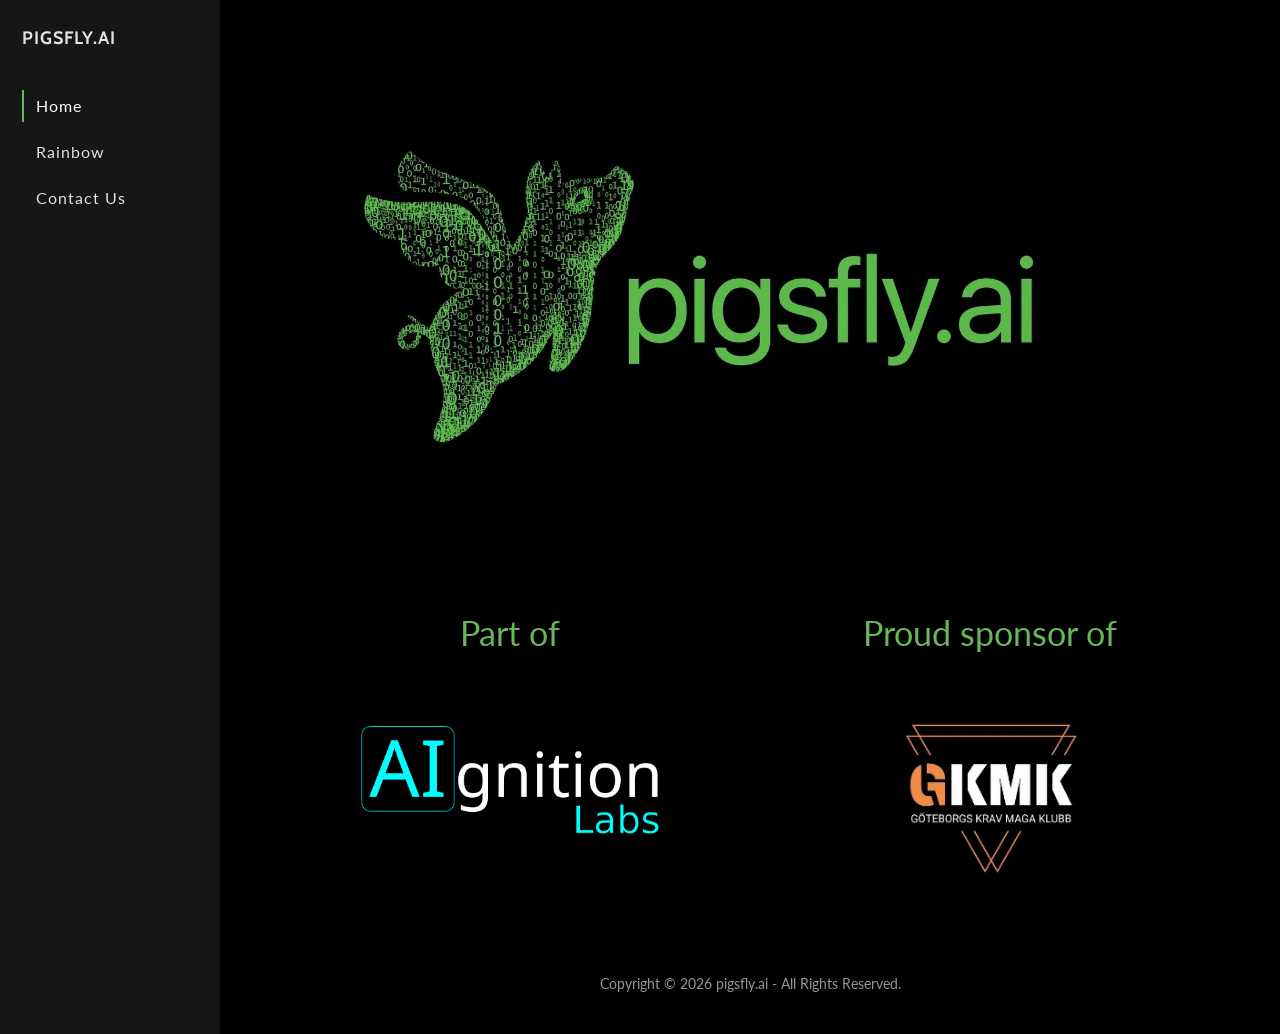
<file: index.html>
<!DOCTYPE html>
<html lang="en-GB">
  <head>
    <meta charset="utf-8" />
    <meta name="viewport" content="width=device-width, initial-scale=1" />
    <title>pigsfly.ai</title>
    <meta name="author" content="pigsfly.ai" />
    <meta name="theme-color" content="#67b858" />
    <meta property="og:title" content="pigsfly.ai" />
    <meta property="og:type" content="website" />
    <meta property="og:url" content="https://pigsfly.ai/" />
    <meta property="og:image" content="assets/images/pigsfly_hero.jpg" />
    <link rel="icon" href="assets/images/favicon.ico" sizes="32x32" />
    <link rel="icon" href="assets/images/favicon-192.png" type="image/png" sizes="192x192" />
    <link rel="apple-touch-icon" href="assets/images/favicon-512.png" />
    <link rel="preconnect" href="https://fonts.googleapis.com" />
    <link rel="preconnect" href="https://fonts.gstatic.com" crossorigin />
    <link
      href="https://fonts.googleapis.com/css2?family=Cabin:wght@700&family=Lato:ital,wght@0,300;0,400;0,700;1,400&display=swap"
      rel="stylesheet"
    />
    <link rel="stylesheet" href="assets/css/styles.css" />
  </head>
  <body>
    <header class="site-sidebar">
      <a class="logo" href="index.html">pigsfly.ai</a>
      <nav class="nav" aria-label="Primary">
        <a class="nav-link is-active" href="index.html">Home</a>
        <a class="nav-link" href="rainbow/">Rainbow</a>
        <a class="nav-link" href="contact-us/">Contact Us</a>
      </nav>
      <button
        class="menu-toggle"
        type="button"
        aria-label="Open menu"
        aria-expanded="false"
        data-drawer-open
      >
        <svg width="28" height="28" viewBox="0 0 24 24" fill="currentColor" aria-hidden="true">
          <path d="M3 6h18v2H3V6zm0 5h18v2H3v-2zm0 5h18v2H3v-2z" />
        </svg>
      </button>
    </header>

    <div class="mobile-drawer" data-drawer aria-hidden="true">
      <div class="drawer-backdrop" data-drawer-close></div>
      <div class="drawer-panel" role="dialog" aria-label="Site menu">
        <button class="drawer-close" type="button" aria-label="Close menu" data-drawer-close>
          <svg width="32" height="32" viewBox="0 0 24 24" fill="currentColor" aria-hidden="true">
            <path d="M18 6.4 17 5.4 12 10.4 7 5.4 6 6.4 11 11.4 6 16.4 7 17.4 12 12.4 17 17.4 18 16.4 13 11.4z" />
          </svg>
        </button>
        <a class="logo" href="index.html">pigsfly.ai</a>
        <nav class="drawer-nav">
          <a href="index.html">Home</a>
          <a href="rainbow/">Rainbow</a>
          <a href="contact-us/">Contact Us</a>
        </nav>
      </div>
    </div>

    <div class="site-frame">
    <main>
      <section class="hero">
        <img
          src="assets/images/pigsfly_hero.jpg"
          alt="pigsfly.ai"
          width="1280"
          height="580"
        />
      </section>
      <section class="affiliations" aria-label="Affiliations">
        <div class="affiliation">
          <h2>Part of</h2>
          <div class="affiliation-mark">
            <a
              class="affiliation-link"
              href="https://www.aignitionlabs.se/"
              rel="noopener noreferrer"
            >
              <img
                class="affiliation-logo affiliation-logo--wide"
                src="assets/images/aignition_labs.png"
                alt="AIgnition Labs"
                width="328"
                height="108"
              />
            </a>
          </div>
        </div>
        <div class="affiliation">
          <h2>Proud sponsor of</h2>
          <div class="affiliation-mark">
            <a
              class="affiliation-link"
              href="https://gkmk.se/"
              rel="noopener noreferrer"
            >
              <img
                class="affiliation-logo"
                src="assets/images/gkmk_logo.jpg"
                alt="GKMK — Göteborgs Krav Maga Klubb"
                width="210"
                height="210"
              />
            </a>
          </div>
        </div>
      </section>
    </main>

    <footer class="site-footer">
      <p>Copyright © 2026 pigsfly.ai - All Rights Reserved.</p>
    </footer>
    </div>

    <script src="assets/js/main.js"></script>
  </body>
</html>
</file>
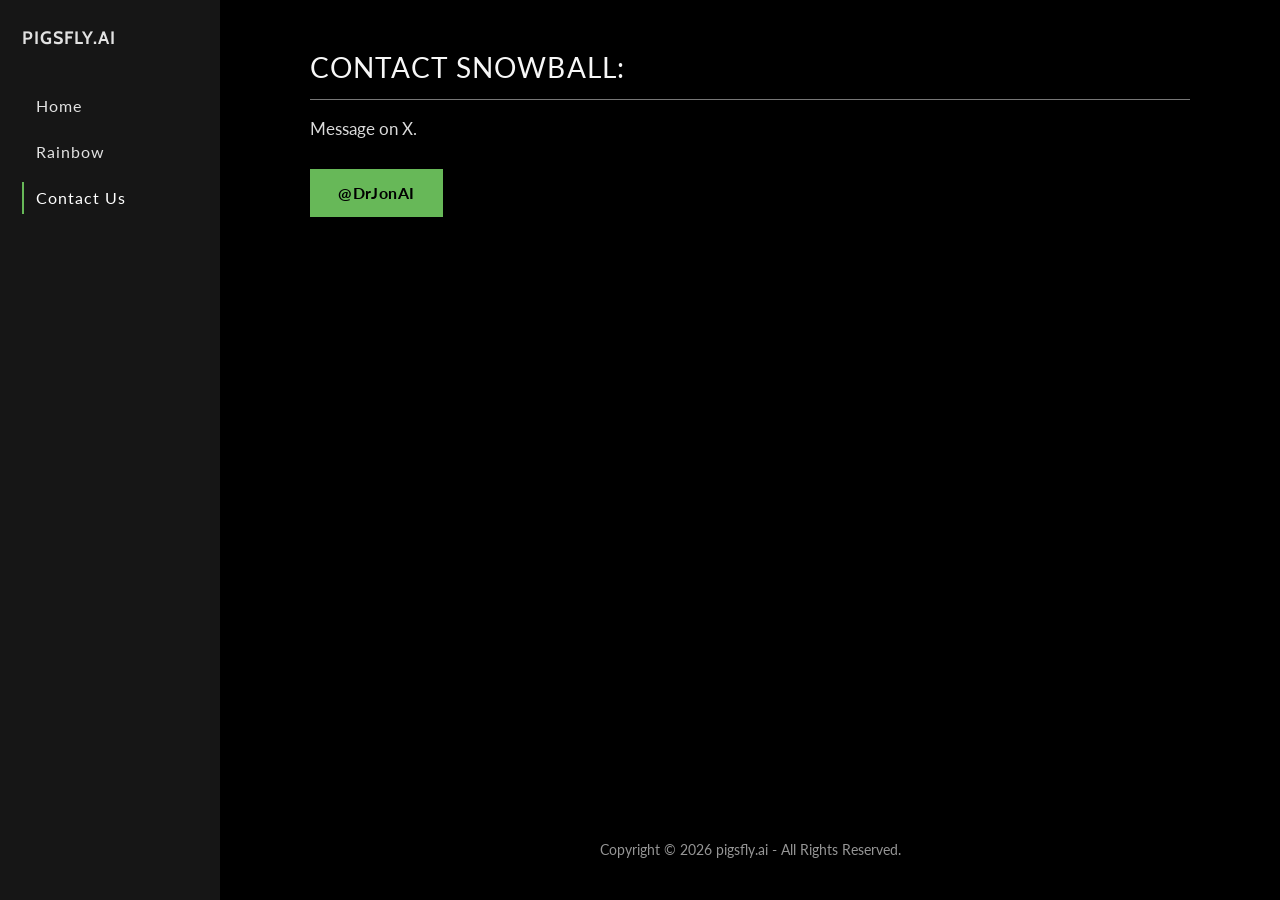
<file: contact-us/index.html>
<!DOCTYPE html>
<html lang="en-GB">
  <head>
    <meta charset="utf-8" />
    <meta name="viewport" content="width=device-width, initial-scale=1" />
    <title>Contact Us | pigsfly.ai</title>
    <meta name="author" content="pigsfly.ai" />
    <meta name="theme-color" content="#67b858" />
    <link rel="icon" href="../assets/images/favicon.ico" sizes="32x32" />
    <link rel="icon" href="../assets/images/favicon-192.png" type="image/png" sizes="192x192" />
    <link rel="apple-touch-icon" href="../assets/images/favicon-512.png" />
    <link rel="preconnect" href="https://fonts.googleapis.com" />
    <link rel="preconnect" href="https://fonts.gstatic.com" crossorigin />
    <link
      href="https://fonts.googleapis.com/css2?family=Cabin:wght@700&family=Lato:ital,wght@0,300;0,400;0,700;1,400&display=swap"
      rel="stylesheet"
    />
    <link rel="stylesheet" href="../assets/css/styles.css" />
  </head>
  <body>
    <header class="site-sidebar">
      <a class="logo" href="../index.html">pigsfly.ai</a>
      <nav class="nav" aria-label="Primary">
        <a class="nav-link" href="../index.html">Home</a>
        <a class="nav-link" href="../rainbow/">Rainbow</a>
        <a class="nav-link is-active" href="./">Contact Us</a>
      </nav>
      <button
        class="menu-toggle"
        type="button"
        aria-label="Open menu"
        aria-expanded="false"
        data-drawer-open
      >
        <svg width="28" height="28" viewBox="0 0 24 24" fill="currentColor" aria-hidden="true">
          <path d="M3 6h18v2H3V6zm0 5h18v2H3v-2zm0 5h18v2H3v-2z" />
        </svg>
      </button>
    </header>

    <div class="mobile-drawer" data-drawer aria-hidden="true">
      <div class="drawer-backdrop" data-drawer-close></div>
      <div class="drawer-panel" role="dialog" aria-label="Site menu">
        <button class="drawer-close" type="button" aria-label="Close menu" data-drawer-close>
          <svg width="32" height="32" viewBox="0 0 24 24" fill="currentColor" aria-hidden="true">
            <path d="M18 6.4 17 5.4 12 10.4 7 5.4 6 6.4 11 11.4 6 16.4 7 17.4 12 12.4 17 17.4 18 16.4 13 11.4z" />
          </svg>
        </button>
        <a class="logo" href="../index.html">pigsfly.ai</a>
        <nav class="drawer-nav">
          <a href="../index.html">Home</a>
          <a href="../rainbow/">Rainbow</a>
          <a href="./">Contact Us</a>
        </nav>
      </div>
    </div>

    <div class="site-frame">
    <main class="contact">
      <div class="contact-wrap">
        <h1>Contact snowball:</h1>
        <p class="contact-lede">Message on X.</p>
        <a
          class="btn"
          href="https://x.com/DrJonAI"
          target="_blank"
          rel="noopener noreferrer"
        >@DrJonAI</a>
      </div>
    </main>

    <footer class="site-footer">
      <p>Copyright © 2026 pigsfly.ai - All Rights Reserved.</p>
    </footer>
    </div>

    <script src="../assets/js/main.js"></script>
  </body>
</html>
</file>
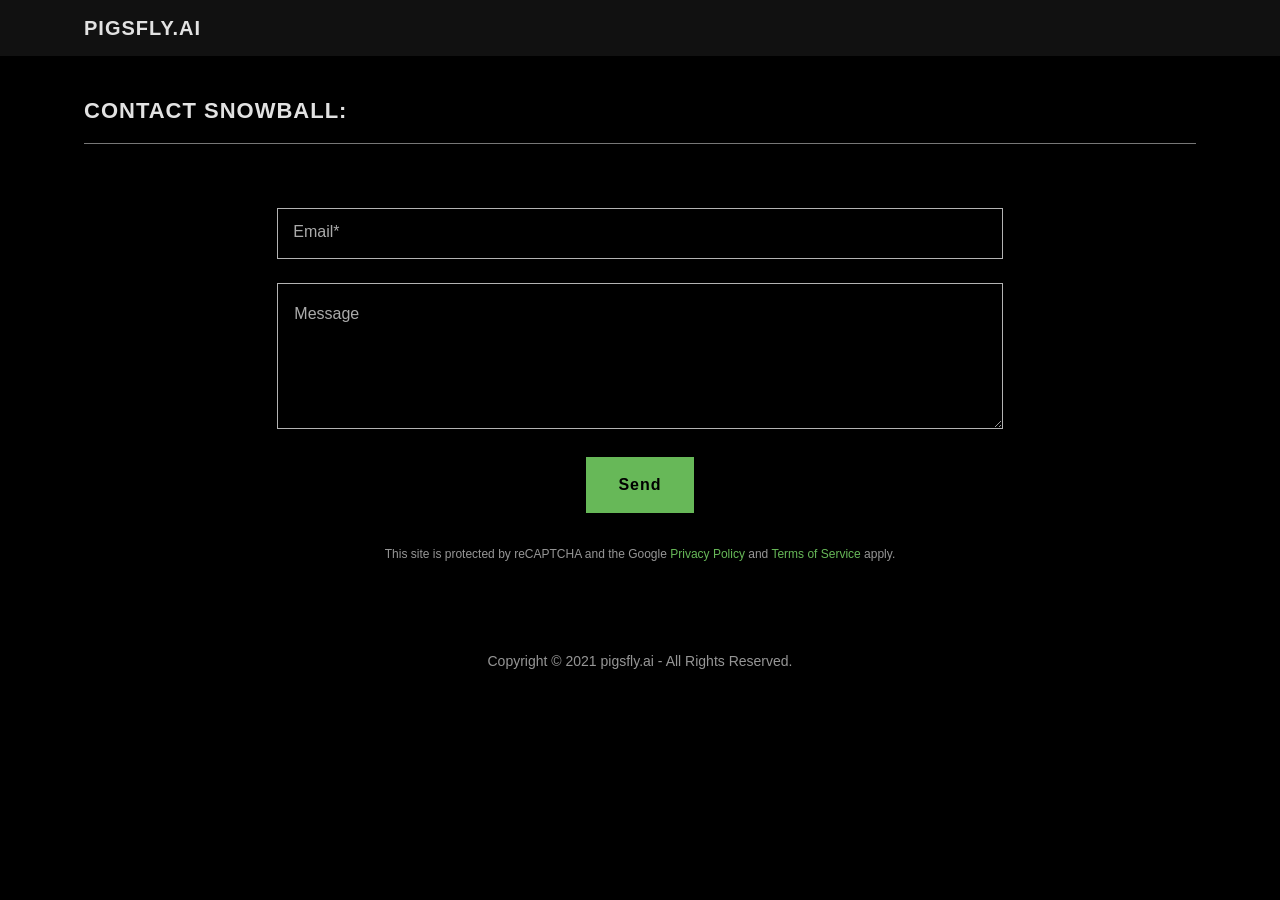
<file: original/contact-us.html>
<!DOCTYPE html><html lang="en-GB"><head><meta charSet="utf-8"/><meta http-equiv="X-UA-Compatible" content="IE=edge"/><meta name="viewport" content="width=device-width, initial-scale=1"/><title>pigsfly.ai</title><meta name="author" content="pigsfly.ai"/><meta name="generator" content="Starfield Technologies; Go Daddy Website Builder 8.0.0000"/><link rel="manifest" href="/manifest.webmanifest"/><link rel="apple-touch-icon" sizes="57x57" href="//img1.wsimg.com/isteam/ip/static/pwa-app/logo-default.png/:/rs=w:57,h:57,m"/><link rel="apple-touch-icon" sizes="60x60" href="//img1.wsimg.com/isteam/ip/static/pwa-app/logo-default.png/:/rs=w:60,h:60,m"/><link rel="apple-touch-icon" sizes="72x72" href="//img1.wsimg.com/isteam/ip/static/pwa-app/logo-default.png/:/rs=w:72,h:72,m"/><link rel="apple-touch-icon" sizes="114x114" href="//img1.wsimg.com/isteam/ip/static/pwa-app/logo-default.png/:/rs=w:114,h:114,m"/><link rel="apple-touch-icon" sizes="120x120" href="//img1.wsimg.com/isteam/ip/static/pwa-app/logo-default.png/:/rs=w:120,h:120,m"/><link rel="apple-touch-icon" sizes="144x144" href="//img1.wsimg.com/isteam/ip/static/pwa-app/logo-default.png/:/rs=w:144,h:144,m"/><link rel="apple-touch-icon" sizes="152x152" href="//img1.wsimg.com/isteam/ip/static/pwa-app/logo-default.png/:/rs=w:152,h:152,m"/><link rel="apple-touch-icon" sizes="180x180" href="//img1.wsimg.com/isteam/ip/static/pwa-app/logo-default.png/:/rs=w:180,h:180,m"/><meta property="og:url" content="https://pigsfly.ai/contact-us"/>
<meta property="og:site_name" content="pigsfly.ai"/>
<meta property="og:title" content="pigsfly.ai"/>
<meta property="og:type" content="website"/>
<meta property="og:image" content="https://img1.wsimg.com/isteam/ip/403cd97c-36f5-4b5d-902b-827852936317/pigsfly_ai_logo_v10_raster600_pig_domain.jpg"/>
<meta property="og:locale" content="en_GB"/>
<meta name="twitter:card" content="summary"/>
<meta name="twitter:title" content="pigsfly.ai"/>
<meta name="twitter:image" content="https://img1.wsimg.com/isteam/ip/403cd97c-36f5-4b5d-902b-827852936317/pigsfly_ai_logo_v10_raster600_pig_domain.jpg"/>
<meta name="twitter:image:alt" content="pigsfly.ai"/>
<meta name="theme-color" content="#67b858"/><style data-inline-fonts>/* vietnamese */
@font-face {
  font-family: 'Cabin';
  font-style: normal;
  font-weight: 700;
  font-stretch: 100%;
  font-display: swap;
  src: url(https://img1.wsimg.com/gfonts/s/cabin/v35/u-4X0qWljRw-PfU81xCKCpdpbgZJl6XFpfEd7eA9BIxxkbqDH7mlx17r.woff2) format('woff2');
  unicode-range: U+0102-0103, U+0110-0111, U+0128-0129, U+0168-0169, U+01A0-01A1, U+01AF-01B0, U+0300-0301, U+0303-0304, U+0308-0309, U+0323, U+0329, U+1EA0-1EF9, U+20AB;
}
/* latin-ext */
@font-face {
  font-family: 'Cabin';
  font-style: normal;
  font-weight: 700;
  font-stretch: 100%;
  font-display: swap;
  src: url(https://img1.wsimg.com/gfonts/s/cabin/v35/u-4X0qWljRw-PfU81xCKCpdpbgZJl6XFpfEd7eA9BIxxkbqDH7ilx17r.woff2) format('woff2');
  unicode-range: U+0100-02BA, U+02BD-02C5, U+02C7-02CC, U+02CE-02D7, U+02DD-02FF, U+0304, U+0308, U+0329, U+1D00-1DBF, U+1E00-1E9F, U+1EF2-1EFF, U+2020, U+20A0-20AB, U+20AD-20C0, U+2113, U+2C60-2C7F, U+A720-A7FF;
}
/* latin */
@font-face {
  font-family: 'Cabin';
  font-style: normal;
  font-weight: 700;
  font-stretch: 100%;
  font-display: swap;
  src: url(https://img1.wsimg.com/gfonts/s/cabin/v35/u-4X0qWljRw-PfU81xCKCpdpbgZJl6XFpfEd7eA9BIxxkbqDH7alxw.woff2) format('woff2');
  unicode-range: U+0000-00FF, U+0131, U+0152-0153, U+02BB-02BC, U+02C6, U+02DA, U+02DC, U+0304, U+0308, U+0329, U+2000-206F, U+20AC, U+2122, U+2191, U+2193, U+2212, U+2215, U+FEFF, U+FFFD;
}

/* latin-ext */
@font-face {
  font-family: 'Lato';
  font-style: italic;
  font-weight: 400;
  font-display: swap;
  src: url(https://img1.wsimg.com/gfonts/s/lato/v25/S6u8w4BMUTPHjxsAUi-qJCY.woff2) format('woff2');
  unicode-range: U+0100-02BA, U+02BD-02C5, U+02C7-02CC, U+02CE-02D7, U+02DD-02FF, U+0304, U+0308, U+0329, U+1D00-1DBF, U+1E00-1E9F, U+1EF2-1EFF, U+2020, U+20A0-20AB, U+20AD-20C0, U+2113, U+2C60-2C7F, U+A720-A7FF;
}
/* latin */
@font-face {
  font-family: 'Lato';
  font-style: italic;
  font-weight: 400;
  font-display: swap;
  src: url(https://img1.wsimg.com/gfonts/s/lato/v25/S6u8w4BMUTPHjxsAXC-q.woff2) format('woff2');
  unicode-range: U+0000-00FF, U+0131, U+0152-0153, U+02BB-02BC, U+02C6, U+02DA, U+02DC, U+0304, U+0308, U+0329, U+2000-206F, U+20AC, U+2122, U+2191, U+2193, U+2212, U+2215, U+FEFF, U+FFFD;
}
/* latin-ext */
@font-face {
  font-family: 'Lato';
  font-style: italic;
  font-weight: 700;
  font-display: swap;
  src: url(https://img1.wsimg.com/gfonts/s/lato/v25/S6u_w4BMUTPHjxsI5wq_FQft1dw.woff2) format('woff2');
  unicode-range: U+0100-02BA, U+02BD-02C5, U+02C7-02CC, U+02CE-02D7, U+02DD-02FF, U+0304, U+0308, U+0329, U+1D00-1DBF, U+1E00-1E9F, U+1EF2-1EFF, U+2020, U+20A0-20AB, U+20AD-20C0, U+2113, U+2C60-2C7F, U+A720-A7FF;
}
/* latin */
@font-face {
  font-family: 'Lato';
  font-style: italic;
  font-weight: 700;
  font-display: swap;
  src: url(https://img1.wsimg.com/gfonts/s/lato/v25/S6u_w4BMUTPHjxsI5wq_Gwft.woff2) format('woff2');
  unicode-range: U+0000-00FF, U+0131, U+0152-0153, U+02BB-02BC, U+02C6, U+02DA, U+02DC, U+0304, U+0308, U+0329, U+2000-206F, U+20AC, U+2122, U+2191, U+2193, U+2212, U+2215, U+FEFF, U+FFFD;
}
/* latin-ext */
@font-face {
  font-family: 'Lato';
  font-style: normal;
  font-weight: 100;
  font-display: swap;
  src: url(https://img1.wsimg.com/gfonts/s/lato/v25/S6u8w4BMUTPHh30AUi-qJCY.woff2) format('woff2');
  unicode-range: U+0100-02BA, U+02BD-02C5, U+02C7-02CC, U+02CE-02D7, U+02DD-02FF, U+0304, U+0308, U+0329, U+1D00-1DBF, U+1E00-1E9F, U+1EF2-1EFF, U+2020, U+20A0-20AB, U+20AD-20C0, U+2113, U+2C60-2C7F, U+A720-A7FF;
}
/* latin */
@font-face {
  font-family: 'Lato';
  font-style: normal;
  font-weight: 100;
  font-display: swap;
  src: url(https://img1.wsimg.com/gfonts/s/lato/v25/S6u8w4BMUTPHh30AXC-q.woff2) format('woff2');
  unicode-range: U+0000-00FF, U+0131, U+0152-0153, U+02BB-02BC, U+02C6, U+02DA, U+02DC, U+0304, U+0308, U+0329, U+2000-206F, U+20AC, U+2122, U+2191, U+2193, U+2212, U+2215, U+FEFF, U+FFFD;
}
/* latin-ext */
@font-face {
  font-family: 'Lato';
  font-style: normal;
  font-weight: 300;
  font-display: swap;
  src: url(https://img1.wsimg.com/gfonts/s/lato/v25/S6u9w4BMUTPHh7USSwaPGR_p.woff2) format('woff2');
  unicode-range: U+0100-02BA, U+02BD-02C5, U+02C7-02CC, U+02CE-02D7, U+02DD-02FF, U+0304, U+0308, U+0329, U+1D00-1DBF, U+1E00-1E9F, U+1EF2-1EFF, U+2020, U+20A0-20AB, U+20AD-20C0, U+2113, U+2C60-2C7F, U+A720-A7FF;
}
/* latin */
@font-face {
  font-family: 'Lato';
  font-style: normal;
  font-weight: 300;
  font-display: swap;
  src: url(https://img1.wsimg.com/gfonts/s/lato/v25/S6u9w4BMUTPHh7USSwiPGQ.woff2) format('woff2');
  unicode-range: U+0000-00FF, U+0131, U+0152-0153, U+02BB-02BC, U+02C6, U+02DA, U+02DC, U+0304, U+0308, U+0329, U+2000-206F, U+20AC, U+2122, U+2191, U+2193, U+2212, U+2215, U+FEFF, U+FFFD;
}
/* latin-ext */
@font-face {
  font-family: 'Lato';
  font-style: normal;
  font-weight: 400;
  font-display: swap;
  src: url(https://img1.wsimg.com/gfonts/s/lato/v25/S6uyw4BMUTPHjxAwXjeu.woff2) format('woff2');
  unicode-range: U+0100-02BA, U+02BD-02C5, U+02C7-02CC, U+02CE-02D7, U+02DD-02FF, U+0304, U+0308, U+0329, U+1D00-1DBF, U+1E00-1E9F, U+1EF2-1EFF, U+2020, U+20A0-20AB, U+20AD-20C0, U+2113, U+2C60-2C7F, U+A720-A7FF;
}
/* latin */
@font-face {
  font-family: 'Lato';
  font-style: normal;
  font-weight: 400;
  font-display: swap;
  src: url(https://img1.wsimg.com/gfonts/s/lato/v25/S6uyw4BMUTPHjx4wXg.woff2) format('woff2');
  unicode-range: U+0000-00FF, U+0131, U+0152-0153, U+02BB-02BC, U+02C6, U+02DA, U+02DC, U+0304, U+0308, U+0329, U+2000-206F, U+20AC, U+2122, U+2191, U+2193, U+2212, U+2215, U+FEFF, U+FFFD;
}
/* latin-ext */
@font-face {
  font-family: 'Lato';
  font-style: normal;
  font-weight: 700;
  font-display: swap;
  src: url(https://img1.wsimg.com/gfonts/s/lato/v25/S6u9w4BMUTPHh6UVSwaPGR_p.woff2) format('woff2');
  unicode-range: U+0100-02BA, U+02BD-02C5, U+02C7-02CC, U+02CE-02D7, U+02DD-02FF, U+0304, U+0308, U+0329, U+1D00-1DBF, U+1E00-1E9F, U+1EF2-1EFF, U+2020, U+20A0-20AB, U+20AD-20C0, U+2113, U+2C60-2C7F, U+A720-A7FF;
}
/* latin */
@font-face {
  font-family: 'Lato';
  font-style: normal;
  font-weight: 700;
  font-display: swap;
  src: url(https://img1.wsimg.com/gfonts/s/lato/v25/S6u9w4BMUTPHh6UVSwiPGQ.woff2) format('woff2');
  unicode-range: U+0000-00FF, U+0131, U+0152-0153, U+02BB-02BC, U+02C6, U+02DA, U+02DC, U+0304, U+0308, U+0329, U+2000-206F, U+20AC, U+2122, U+2191, U+2193, U+2212, U+2215, U+FEFF, U+FFFD;
}
/* latin-ext */
@font-face {
  font-family: 'Lato';
  font-style: normal;
  font-weight: 900;
  font-display: swap;
  src: url(https://img1.wsimg.com/gfonts/s/lato/v25/S6u9w4BMUTPHh50XSwaPGR_p.woff2) format('woff2');
  unicode-range: U+0100-02BA, U+02BD-02C5, U+02C7-02CC, U+02CE-02D7, U+02DD-02FF, U+0304, U+0308, U+0329, U+1D00-1DBF, U+1E00-1E9F, U+1EF2-1EFF, U+2020, U+20A0-20AB, U+20AD-20C0, U+2113, U+2C60-2C7F, U+A720-A7FF;
}
/* latin */
@font-face {
  font-family: 'Lato';
  font-style: normal;
  font-weight: 900;
  font-display: swap;
  src: url(https://img1.wsimg.com/gfonts/s/lato/v25/S6u9w4BMUTPHh50XSwiPGQ.woff2) format('woff2');
  unicode-range: U+0000-00FF, U+0131, U+0152-0153, U+02BB-02BC, U+02C6, U+02DA, U+02DC, U+0304, U+0308, U+0329, U+2000-206F, U+20AC, U+2122, U+2191, U+2193, U+2212, U+2215, U+FEFF, U+FFFD;
}
</style><style>.x{-ms-text-size-adjust:100%;-webkit-text-size-adjust:100%;-webkit-tap-highlight-color:rgba(0,0,0,0);margin:0;box-sizing:border-box}.x *,.x :after,.x :before{box-sizing:inherit}.x-el a[href^="mailto:"]:not(.x-el),.x-el a[href^="tel:"]:not(.x-el){color:inherit;font-size:inherit;text-decoration:inherit}.x-el-article,.x-el-aside,.x-el-details,.x-el-figcaption,.x-el-figure,.x-el-footer,.x-el-header,.x-el-hgroup,.x-el-main,.x-el-menu,.x-el-nav,.x-el-section,.x-el-summary{display:block}.x-el-audio,.x-el-canvas,.x-el-progress,.x-el-video{display:inline-block;vertical-align:baseline}.x-el-audio:not([controls]){display:none;height:0}.x-el-template{display:none}.x-el-a{background-color:transparent;color:inherit}.x-el-a:active,.x-el-a:hover{outline:0}.x-el-abbr[title]{border-bottom:1px dotted}.x-el-b,.x-el-strong{font-weight:700}.x-el-dfn{font-style:italic}.x-el-mark{background:#ff0;color:#000}.x-el-small{font-size:80%}.x-el-sub,.x-el-sup{font-size:75%;line-height:0;position:relative;vertical-align:baseline}.x-el-sup{top:-.5em}.x-el-sub{bottom:-.25em}.x-el-img{vertical-align:middle;border:0}.x-el-svg:not(:root){overflow:hidden}.x-el-figure{margin:0}.x-el-hr{box-sizing:content-box;height:0}.x-el-pre{overflow:auto}.x-el-code,.x-el-kbd,.x-el-pre,.x-el-samp{font-family:monospace,monospace;font-size:1em}.x-el-button,.x-el-input,.x-el-optgroup,.x-el-select,.x-el-textarea{color:inherit;font:inherit;margin:0}.x-el-button{overflow:visible}.x-el-button,.x-el-select{text-transform:none}.x-el-button,.x-el-input[type=button],.x-el-input[type=reset],.x-el-input[type=submit]{-webkit-appearance:button;cursor:pointer}.x-el-button[disabled],.x-el-input[disabled]{cursor:default}.x-el-button::-moz-focus-inner,.x-el-input::-moz-focus-inner{border:0;padding:0}.x-el-input{line-height:normal}.x-el-input[type=checkbox],.x-el-input[type=radio]{box-sizing:border-box;padding:0}.x-el-input[type=number]::-webkit-inner-spin-button,.x-el-input[type=number]::-webkit-outer-spin-button{height:auto}.x-el-input[type=search]{-webkit-appearance:textfield;box-sizing:content-box}.x-el-input[type=search]::-webkit-search-cancel-button,.x-el-input[type=search]::-webkit-search-decoration{-webkit-appearance:none}.x-el-textarea{border:0}.x-el-fieldset{border:1px solid silver;margin:0 2px;padding:.35em .625em .75em}.x-el-legend{border:0;padding:0}.x-el-textarea{overflow:auto}.x-el-optgroup{font-weight:700}.x-el-table{border-collapse:collapse;border-spacing:0}.x-el-td,.x-el-th{padding:0}.x{-webkit-font-smoothing:antialiased}.x-el-hr{border:0}.x-el-fieldset,.x-el-input,.x-el-select,.x-el-textarea{margin-top:0;margin-bottom:0}.x-el-fieldset,.x-el-input[type=email],.x-el-input[type=text],.x-el-textarea{width:100%}.x-el-label{vertical-align:middle}.x-el-input{border-style:none;padding:.5em;vertical-align:middle}.x-el-select:not([multiple]){vertical-align:middle}.x-el-textarea{line-height:1.75;padding:.5em}.x-el.d-none{display:none!important}.sideline-footer{margin-top:auto}.disable-scroll{touch-action:none;overflow:hidden;position:fixed}@-webkit-keyframes loaderscale{0%{transform:scale(1);opacity:1}45%{transform:scale(.1);opacity:.7}80%{transform:scale(1);opacity:1}}@keyframes loaderscale{0%{transform:scale(1);opacity:1}45%{transform:scale(.1);opacity:.7}80%{transform:scale(1);opacity:1}}.x-loader svg{display:inline-block}.x-loader svg:first-child{-webkit-animation:loaderscale .75s cubic-bezier(.2,.68,.18,1.08) -.24s infinite;animation:loaderscale .75s cubic-bezier(.2,.68,.18,1.08) -.24s infinite}.x-loader svg:nth-child(2){-webkit-animation:loaderscale .75s cubic-bezier(.2,.68,.18,1.08) -.12s infinite;animation:loaderscale .75s cubic-bezier(.2,.68,.18,1.08) -.12s infinite}.x-loader svg:nth-child(3){-webkit-animation:loaderscale .75s cubic-bezier(.2,.68,.18,1.08) 0s infinite;animation:loaderscale .75s cubic-bezier(.2,.68,.18,1.08) 0s infinite}.x-icon>svg{transition:transform .33s ease-in-out}.x-icon>svg.rotate-90{transform:rotate(-90deg)}.x-icon>svg.rotate90{transform:rotate(90deg)}.x-icon>svg.rotate-180{transform:rotate(-180deg)}.x-icon>svg.rotate180{transform:rotate(180deg)}.x-rt:after{content:"";clear:both}.x-rt ol,.x-rt ul{text-align:left}.x-rt p{margin:0}.x-rt br{clear:both}.mte-inline-block{display:inline-block}@media only screen and (min-device-width:1025px){:root select,_::-webkit-full-page-media,_:future{font-family:sans-serif!important}}

</style>
<style>/*
Copyright 2016 The Cabin Project Authors (impallari@gmail.com)

This Font Software is licensed under the SIL Open Font License, Version 1.1.
This license is copied below, and is also available with a FAQ at: http://scripts.sil.org/OFL

—————————————————————————————-
SIL OPEN FONT LICENSE Version 1.1 - 26 February 2007
—————————————————————————————-
*/

/*
Copyright (c) 2010-2011 by tyPoland Lukasz Dziedzic (team@latofonts.com) with Reserved Font Name "Lato". Licensed under the SIL Open Font License, Version 1.1.

This Font Software is licensed under the SIL Open Font License, Version 1.1.
This license is copied below, and is also available with a FAQ at: http://scripts.sil.org/OFL

—————————————————————————————-
SIL OPEN FONT LICENSE Version 1.1 - 26 February 2007
—————————————————————————————-
*/
</style>
<style data-glamor="cxs-default-sheet">.x .c1-1{letter-spacing:normal}.x .c1-2{text-transform:none}.x .c1-3{background-color:rgb(255, 255, 255)}.x .c1-4{width:100%}.x .c1-5 > div{position:relative}.x .c1-6 > div{overflow:hidden}.x .c1-7 > div{margin-top:auto}.x .c1-8 > div{margin-right:auto}.x .c1-9 > div{margin-bottom:auto}.x .c1-a > div{margin-left:auto}.x .c1-b{font-family:Lato, arial, sans-serif}.x .c1-c{font-size:16px}.x .c1-h{background-color:rgb(0, 0, 0)}.x .c1-i{background-color:rgb(22, 22, 22)}.x .c1-j{padding-top:40px}.x .c1-k{padding-bottom:40px}.x .c1-l{overflow:visible}.x .c1-m{padding:0px !important}.x .c1-p{display:none}.x .c1-r .sticky-animate{background-color:rgba(22, 22, 22, 0.9)}.x .c1-s{transition:background .3s}.x .c1-t{position:relative}.x .c1-u{padding-top:24px}.x .c1-v{padding-bottom:24px}.x .c1-w{background-color:rgba(0, 0, 0, 0.25)}.x .c1-x{z-index:auto}.x .c1-10{margin-left:auto}.x .c1-11{margin-right:auto}.x .c1-12{padding-left:24px}.x .c1-13{padding-right:24px}.x .c1-14{max-width:100%}.x .c1-15{padding-top:0px !important}.x .c1-16{padding-bottom:0px !important}.x .c1-1b{display:flex}.x .c1-1c{box-sizing:border-box}.x .c1-1d{flex-direction:row}.x .c1-1e{flex-wrap:nowrap}.x .c1-1f{margin-top:0}.x .c1-1g{margin-right:-12px}.x .c1-1h{margin-bottom:0}.x .c1-1i{margin-left:-12px}.x .c1-1j{align-items:center}.x .c1-1p{flex-grow:0}.x .c1-1q{flex-shrink:1}.x .c1-1r{flex-basis:15%}.x .c1-1s{padding-top:0}.x .c1-1t{padding-right:0}.x .c1-1u{padding-bottom:0}.x .c1-1v{padding-left:12px}.x .c1-20{letter-spacing:inherit}.x .c1-21{text-transform:inherit}.x .c1-22{text-decoration:none}.x .c1-23{word-wrap:break-word}.x .c1-24{overflow-wrap:break-word}.x .c1-25{cursor:pointer}.x .c1-26{justify-content:flex-start}.x .c1-27{border-top:0px}.x .c1-28{border-right:0px}.x .c1-29{border-bottom:0px}.x .c1-2a{border-left:0px}.x .c1-2b{color:rgb(226, 226, 226)}.x .c1-2c{margin-left:0}.x .c1-2d{font-weight:inherit}.x .c1-2e:hover{color:rgb(103, 184, 88)}.x .c1-2f:active{color:rgb(124, 220, 107)}.x .c1-2g{color:inherit}.x .c1-2h{display:inline-block}.x .c1-2i{vertical-align:top}.x .c1-2j{padding-top:6px}.x .c1-2k{padding-right:6px}.x .c1-2l{padding-bottom:6px}.x .c1-2m{padding-left:6px}.x .c1-2n{flex-grow:1}.x .c1-2o{flex-basis:70%}.x .c1-2p{padding-right:12px}.x .c1-2q{text-align:center}.x .c1-2r{letter-spacing:1px}.x .c1-2s{text-transform:uppercase}.x .c1-2t{font-family:'Cabin', arial, sans-serif}.x .c1-2y{display:inline}.x .c1-2z{color:rgb(103, 184, 88)}.x .c1-30:hover{color:rgb(107, 190, 91)}.x .c1-31{line-height:1.2}.x .c1-32{margin-right:0}.x .c1-33{font-size:20px}.x .c1-34{font-weight:700}.x .c1-39{word-wrap:normal !important}.x .c1-3a{overflow-wrap:normal !important}.x .c1-3b{visibility:hidden}.x .c1-3c{position:absolute}.x .c1-3d{width:auto}.x .c1-3e{left:0}.x .c1-3f{font-size:29px}.x .c1-3k{font-size:26px}.x .c1-3p{padding-left:0}.x .c1-3q{justify-content:flex-end}.x .c1-3s{flex-shrink:0}.x .c1-3t{flex-basis:auto}.x .c1-3u{max-width:33%}.x .c1-3v{text-align:left}.x .c1-3w{max-width:none}.x .c1-3x{line-height:24px}.x .c1-3y{-webkit-margin-before:0}.x .c1-3z{-webkit-margin-after:0}.x .c1-40{-webkit-padding-start:0}.x .c1-41{color:rgb(145, 145, 145)}.x .c1-42{margin-bottom:none}.x .c1-43{list-style:none}.x .c1-44{padding-left:32px}.x .c1-45{white-space:nowrap}.x .c1-46:first-child{margin-left:0}.x .c1-47:first-child{padding-left:0}.x .c1-48{letter-spacing:0.063em}.x .c1-49{display:block}.x .c1-4a{line-height:1.5em}.x .c1-4b{margin-left:-6px}.x .c1-4c{margin-right:-6px}.x .c1-4d{margin-top:-6px}.x .c1-4e{margin-bottom:-6px}.x .c1-4f{font-weight:400}.x .c1-4g:hover{color:rgb(226, 226, 226)}.x .c1-4h:active{color:rgb(226, 226, 226)}.x .c1-4i{margin-bottom:-5px}.x .c1-4j{padding-bottom:4px}.x .c1-4k{border-bottom:1px solid}.x .c1-4l{transition:transform .33s ease-in-out}.x .c1-4m{transform:rotate(0deg)}.x .c1-4n{vertical-align:middle}.x .c1-4o{border-radius:4px}.x .c1-4p{box-shadow:0 3px 6px 3px rgba(0,0,0,0.24)}.x .c1-4q{padding-top:16px}.x .c1-4r{padding-bottom:16px}.x .c1-4s{padding-left:16px}.x .c1-4t{padding-right:16px}.x .c1-4u{right:0px}.x .c1-4v{top:32px}.x .c1-4w{max-height:45vh}.x .c1-4x{overflow-y:auto}.x .c1-4y{z-index:1003}.x .c1-51{color:rgb(164, 164, 164)}.x .c1-52:last-child{margin-bottom:0}.x .c1-53{line-height:1.5}.x .c1-54{margin-top:8px}.x .c1-55{margin-bottom:8px}.x .c1-56{color:rgb(247, 247, 247)}.x .c1-57:hover{color:rgb(247, 247, 247)}.x .c1-58:active{color:rgb(247, 247, 247)}.x .c1-59{position:fixed}.x .c1-5a{top:0px}.x .c1-5b{height:100%}.x .c1-5c{z-index:10002}.x .c1-5d{padding-top:56px}.x .c1-5e{-webkit-overflow-scrolling:touch}.x .c1-5f{transform:translateX(-150vw)}.x .c1-5g{overscroll-behavior:contain}.x .c1-5h{box-shadow:0 2px 6px 0px rgba(0,0,0,0.2)}.x .c1-5i{transition:transform .3s ease-in-out}.x .c1-5j{overflow:hidden}.x .c1-5k{flex-direction:column}.x .c1-5l{line-height:1.3em}.x .c1-5m{font-style:normal}.x .c1-5n{top:15px}.x .c1-5o{right:15px}.x .c1-5p{font-size:28px}.x .c1-5u{overflow-x:hidden}.x .c1-5v{overscroll-behavior:none}.x .c1-5w{border-color:rgba(76, 76, 76, 0.5)}.x .c1-5x{border-bottom-width:1px}.x .c1-5y{border-bottom-style:solid}.x .c1-5z:last-child{border-bottom:0}.x .c1-60{min-width:200px}.x .c1-61{justify-content:space-between}.x .c1-62{font-size:22px}.x .c1-63:hover{color:rgb(119, 212, 102)}.x .c1-64:active{color:rgb(103, 184, 88)}.x .c1-6a{line-height:1.4}.x .c1-6b{margin-bottom:40px}.x .c1-6d{font-size:unset}.x .c1-6e{font-family:unset}.x .c1-6f{letter-spacing:unset}.x .c1-6g{text-transform:unset}.x .c1-6h{border-color:rgb(119, 119, 119)}.x .c1-6i{border-bottom-width:1px}.x .c1-6j{border-style:solid}.x .c1-6k{margin-top:16px}.x .c1-6l{flex-wrap:wrap}.x .c1-6m{flex-basis:0%}.x .c1-6t{justify-content:center}.x .c1-6u{line-height:1.25}.x .c1-6v{margin-bottom:24px}.x .c1-6w{background-color:rgba(0, 0, 0, 0)}.x .c1-6x{border-color:rgba(255, 255, 255, 0.7)}.x .c1-6y{border-top-width:1px}.x .c1-6z{border-right-width:1px}.x .c1-70{border-left-width:1px}.x .c1-71{border-radius:0}.x .c1-72{padding-top:23px}.x .c1-73{padding-bottom:8px}.x .c1-74{color:rgb(171, 171, 171)}.x .c1-75::placeholder{color:inherit}.x .c1-76:focus{outline:none}.x .c1-77:focus{box-shadow:inset 0 0 0 1px currentColor}.x .c1-78:focus + label{font-size:12px}.x .c1-79:focus + label{top:8px}.x .c1-7a:focus + label{color:rgb(103, 184, 88)}.x .c1-7b:not([value=""]) + label{font-size:12px}.x .c1-7c:not([value=""]) + label{top:8px}.x .c1-7d:not([value=""]) + label{color:rgb(103, 184, 88)}.x .c1-7e::-webkit-input-placeholder{color:inherit}.x .c1-7g{top:30%}.x .c1-7h{left:16px}.x .c1-7i{transition:all .15s ease}.x .c1-7j{pointer-events:none}.x .c1-7k{resize:vertical}.x .c1-7l{transition:all 0.3s}.x .c1-7m{transition-property:background-color}.x .c1-7n{transition-duration:.3s}.x .c1-7o{transition-timing-function:ease-in-out}.x .c1-7p{border-style:none}.x .c1-7q{display:inline-flex}.x .c1-7r{padding-right:32px}.x .c1-7s{padding-top:8px}.x .c1-7t{min-height:56px}.x .c1-7u{color:rgb(0, 0, 0)}.x .c1-7v{background-color:rgb(103, 184, 88)}.x .c1-7w{text-shadow:none}.x .c1-7x:hover{background-color:rgb(121, 214, 103)}.x .c1-82{color:rgb(150, 150, 150)}.x .c1-83{font-size:12px}.x .c1-88{padding-top:32px}.x .c1-89{padding-bottom:32px}.x .c1-8a{flex-grow:3}.x .c1-8b{flex-basis:100%}.x .c1-8e{font-size:14px}.x .c1-8k{font-size:inherit !important}.x .c1-8l{line-height:inherit}.x .c1-8m{font-style:italic}.x .c1-8n{text-decoration:line-through}.x .c1-8o{text-decoration:underline}.x .c1-8p{right:0px}.x .c1-8q{z-index:10000}.x .c1-8r{height:auto}.x .c1-8s{transition:all 1s ease-in}.x .c1-8t{box-shadow:0 2px 6px 0px rgba(0,0,0,0.3)}.x .c1-8u{contain:content}.x .c1-8v{bottom:-500px}.x .c1-8w{[object -object]:0px}.x .c1-94{max-height:300px}.x .c1-95{color:rgb(22, 24, 22)}.x .c1-97{margin-top:24px}.x .c1-98{margin-bottom:4px}.x .c1-99{word-break:break-word}.x .c1-9a{flex-basis:50%}.x .c1-9b{padding-top:4px}.x .c1-9c{min-height:40px}.x .c1-9d{color:rgb(219, 219, 219)}.x .c1-9e:hover{background-color:rgb(0, 0, 0)}.x .c1-9g:nth-child(2){margin-left:24px}</style>
<style data-glamor="cxs-xs-sheet">@media (max-width: 767px){.x .c1-n{padding-top:32px}}@media (max-width: 767px){.x .c1-o{padding-bottom:32px}}@media (max-width: 767px){.x .c1-2u{width:100%}}@media (max-width: 767px){.x .c1-2v{display:flex}}@media (max-width: 767px){.x .c1-2w{justify-content:center}}@media (max-width: 767px){.x .c1-6c{margin-bottom:24px}}@media (max-width: 767px){.x .c1-7f{font-size:16px}}</style>
<style data-glamor="cxs-sm-sheet">@media (min-width: 768px){.x .c1-d{font-size:16px}}@media (min-width: 768px){.x .c1-17{width:100%}}@media (min-width: 768px){.x .c1-1k{margin-top:0}}@media (min-width: 768px){.x .c1-1l{margin-right:-24px}}@media (min-width: 768px){.x .c1-1m{margin-bottom:0}}@media (min-width: 768px){.x .c1-1n{margin-left:-24px}}@media (min-width: 768px){.x .c1-1w{padding-top:0}}@media (min-width: 768px){.x .c1-1x{padding-right:24px}}@media (min-width: 768px){.x .c1-1y{padding-bottom:0}}@media (min-width: 768px){.x .c1-1z{padding-left:24px}}@media (min-width: 768px) and (max-width: 1023px){.x .c1-2x{width:100%}}@media (min-width: 768px){.x .c1-35{font-size:20px}}@media (min-width: 768px){.x .c1-3g{font-size:35px}}@media (min-width: 768px){.x .c1-3l{font-size:28px}}@media (min-width: 768px) and (max-width: 1023px){.x .c1-50{right:0px}}@media (min-width: 768px){.x .c1-5q{font-size:30px}}@media (min-width: 768px){.x .c1-65{font-size:22px}}@media (min-width: 768px){.x .c1-6n{margin-left:8.333333333333332%}}@media (min-width: 768px){.x .c1-6o{flex-basis:83.33333333333334%}}@media (min-width: 768px){.x .c1-6p{max-width:83.33333333333334%}}@media (min-width: 768px){.x .c1-81{width:auto}}@media (min-width: 768px){.x .c1-84{font-size:12px}}@media (min-width: 768px){.x .c1-8f{font-size:14px}}@media (min-width: 768px){.x .c1-8x{width:400px}}@media (min-width: 768px){.x .c1-8y{max-height:500px}}@media (min-width: 768px){.x .c1-8z{border-radius:7px}}@media (min-width: 768px){.x .c1-90{margin-top:24px}}@media (min-width: 768px){.x .c1-91{margin-right:24px}}@media (min-width: 768px){.x .c1-92{margin-bottom:24px}}@media (min-width: 768px){.x .c1-93{margin-left:24px}}@media (min-width: 768px){.x .c1-96{max-height:140px}}</style>
<style data-glamor="cxs-md-sheet">@media (min-width: 1024px){.x .c1-e{font-size:16px}}@media (min-width: 1024px){.x .c1-q{display:block}}@media (min-width: 1024px){.x .c1-y{padding-top:16px}}@media (min-width: 1024px){.x .c1-z{padding-bottom:16px}}@media (min-width: 1024px){.x .c1-18{width:984px}}@media (min-width: 1024px){.x .c1-1o{display:none}}@media (min-width: 1024px){.x .c1-36{font-size:20px}}@media (min-width: 1024px){.x .c1-3h{font-size:35px}}@media (min-width: 1024px){.x .c1-3m{font-size:28px}}@media (min-width: 1024px){.x .c1-3r{display:flex}}@media (min-width: 1024px) and (max-width: 1279px){.x .c1-4z{right:0px}}@media (min-width: 1024px){.x .c1-5r{font-size:30px}}@media (min-width: 1024px){.x .c1-66{min-width:300px}}@media (min-width: 1024px){.x .c1-67{font-size:22px}}@media (min-width: 1024px){.x .c1-6q{margin-left:16.666666666666664%}}@media (min-width: 1024px){.x .c1-6r{flex-basis:66.66666666666666%}}@media (min-width: 1024px){.x .c1-6s{max-width:66.66666666666666%}}@media (min-width: 1024px){.x .c1-7y:hover{box-shadow:inset 0 0 0 2px}}@media (min-width: 1024px){.x .c1-7z:hover{color:rgb(103, 184, 88)}}@media (min-width: 1024px){.x .c1-80:hover{background-color:transparent}}@media (min-width: 1024px){.x .c1-85{font-size:12px}}@media (min-width: 1024px){.x .c1-8c{flex-basis:0%}}@media (min-width: 1024px){.x .c1-8d{max-width:none}}@media (min-width: 1024px){.x .c1-8g{text-align:center}}@media (min-width: 1024px){.x .c1-8h{font-size:14px}}@media (min-width: 1024px){.x .c1-9f:hover{color:rgb(38, 74, 31)}}</style>
<style data-glamor="cxs-lg-sheet">@media (min-width: 1280px){.x .c1-f{font-size:16px}}@media (min-width: 1280px){.x .c1-19{width:1160px}}@media (min-width: 1280px){.x .c1-37{font-size:20px}}@media (min-width: 1280px){.x .c1-3i{font-size:40px}}@media (min-width: 1280px){.x .c1-3n{font-size:29px}}@media (min-width: 1280px){.x .c1-5s{font-size:32px}}@media (min-width: 1280px){.x .c1-68{font-size:22px}}@media (min-width: 1280px){.x .c1-86{font-size:12px}}@media (min-width: 1280px){.x .c1-8i{font-size:14px}}</style>
<style data-glamor="cxs-xl-sheet">@media (min-width: 1536px){.x .c1-g{font-size:18px}}@media (min-width: 1536px){.x .c1-1a{width:1280px}}@media (min-width: 1536px){.x .c1-38{font-size:22px}}@media (min-width: 1536px){.x .c1-3j{font-size:44px}}@media (min-width: 1536px){.x .c1-3o{font-size:33px}}@media (min-width: 1536px){.x .c1-5t{font-size:36px}}@media (min-width: 1536px){.x .c1-69{font-size:24px}}@media (min-width: 1536px){.x .c1-87{font-size:14px}}@media (min-width: 1536px){.x .c1-8j{font-size:16px}}</style>
<style>.grecaptcha-badge { visibility: hidden; }</style>
<style>.page-inner { background-color: rgb(0, 0, 0); min-height: 100vh; }</style>
<script>"use strict";

if ('serviceWorker' in navigator) {
  window.addEventListener('load', function () {
    navigator.serviceWorker.register('/sw.js');
  });
}</script></head>
<body class="x  x-fonts-cabin"><div id="layout-403-cd-97-c-36-f-5-4-b-5-d-902-b-827852936317" class="layout layout-layout layout-layout-layout-17 locale-en-GB lang-en"><div data-ux="Page" id="page-65089" class="x-el x-el-div x-el c1-1 c1-2 c1-3 c1-4 c1-5 c1-6 c1-7 c1-8 c1-9 c1-a c1-b c1-c c1-d c1-e c1-f c1-g c1-1 c1-2 c1-b c1-c c1-d c1-e c1-f c1-g"><div data-ux="Block" class="x-el x-el-div page-inner c1-1 c1-2 c1-b c1-c c1-d c1-e c1-f c1-g"><div id="d40eb72d-bbbe-4ad0-8d41-f338eca2705b" class="widget widget-header widget-header-header-9"><div data-ux="Header" role="main" data-aid="HEADER_WIDGET" id="n-65090" class="x-el x-el-div x-el x-el c1-1 c1-2 c1-b c1-c c1-d c1-e c1-f c1-g c1-1 c1-2 c1-h c1-b c1-c c1-d c1-e c1-f c1-g c1-1 c1-2 c1-b c1-c c1-d c1-e c1-f c1-g"><div> <section data-ux="Section" data-aid="HEADER_SECTION" class="x-el x-el-section c1-1 c1-2 c1-i c1-j c1-k c1-l c1-m c1-b c1-c c1-n c1-o c1-d c1-e c1-f c1-g"><div data-ux="Block" class="x-el x-el-div c1-1 c1-2 c1-p c1-b c1-c c1-d c1-q c1-e c1-f c1-g"></div><div data-ux="Block" class="x-el x-el-div c1-1 c1-2 c1-4 c1-i c1-b c1-c c1-d c1-e c1-f c1-g"><div id="header_stickynav-anchor65093"></div><div data-ux="Block" data-stickynav-wrapper="true" class="x-el x-el-div c1-1 c1-2 c1-r c1-b c1-c c1-d c1-e c1-f c1-g"><div data-ux="Block" data-stickynav="true" id="header_stickynav65092" class="x-el x-el-div c1-1 c1-2 c1-s c1-b c1-c c1-d c1-e c1-f c1-g"><nav data-ux="Block" class="x-el x-el-nav c1-1 c1-2 c1-t c1-u c1-v c1-w c1-x c1-b c1-c c1-d c1-y c1-z c1-e c1-f c1-g"><div data-ux="Container" class="x-el x-el-div c1-1 c1-2 c1-10 c1-11 c1-12 c1-13 c1-14 c1-15 c1-16 c1-b c1-c c1-17 c1-d c1-18 c1-e c1-19 c1-f c1-1a c1-g"><div data-ux="Grid" class="x-el x-el-div c1-1 c1-2 c1-1b c1-1c c1-1d c1-1e c1-1f c1-1g c1-1h c1-1i c1-1j c1-b c1-c c1-1k c1-1l c1-1m c1-1n c1-d c1-1o c1-e c1-f c1-g"><div data-ux="GridCell" class="x-el x-el-div c1-1 c1-2 c1-1c c1-1p c1-1q c1-1r c1-14 c1-1s c1-1t c1-1u c1-1v c1-b c1-c c1-1w c1-1x c1-1y c1-1z c1-d c1-e c1-f c1-g"><div data-ux="Element" id="bs-1" class="x-el x-el-div c1-1 c1-2 c1-b c1-c c1-d c1-e c1-f c1-g"><a rel="" role="button" aria-haspopup="menu" data-ux="LinkDropdown" data-toggle-ignore="true" id="65094" aria-expanded="false" toggleId="n-65090-navId-mobile" icon="hamburger" data-edit-interactive="true" data-aid="HAMBURGER_MENU_LINK" aria-label="Hamburger Site Navigation Icon" href="#" data-typography="LinkAlpha" class="x-el x-el-a c1-20 c1-21 c1-22 c1-23 c1-24 c1-1b c1-25 c1-1j c1-26 c1-27 c1-28 c1-29 c1-2a c1-2b c1-2c c1-b c1-c c1-2d c1-2e c1-2f c1-d c1-1o c1-e c1-f c1-g" data-tccl="ux2.HEADER.header9.Section.Default.Link.Dropdown.65095.click,click"><svg viewBox="0 0 24 24" fill="currentColor" width="40px" height="40px" data-ux="IconHamburger" class="x-el x-el-svg c1-1 c1-2 c1-2g c1-2h c1-2i c1-2j c1-2k c1-2l c1-2m c1-b c1-c c1-d c1-e c1-f c1-g"><g><path fill-rule="evenodd" d="M4 8h16V6H4z"></path><path fill-rule="evenodd" d="M4 13.096h16v-2.001H4z"></path><path fill-rule="evenodd" d="M4 18.346h16v-2H4z"></path></g></svg></a></div></div><div data-ux="GridCell" class="x-el x-el-div c1-1 c1-2 c1-1c c1-2n c1-1q c1-2o c1-14 c1-1s c1-2p c1-1u c1-1v c1-1b c1-2q c1-24 c1-b c1-c c1-1w c1-1x c1-1y c1-1z c1-d c1-e c1-f c1-g"><div data-ux="Block" data-aid="HEADER_LOGO_RENDERED" class="x-el x-el-div c1-2r c1-2s c1-2h c1-2t c1-14 c1-c c1-2u c1-2v c1-2w c1-2x c1-d c1-e c1-f c1-g"><a rel="" role="link" aria-haspopup="menu" data-ux="Link" data-page="a252d0a8-4d7e-48f9-bebe-ce2f0bfabba8" title="pigsfly.ai" href="/" data-typography="LinkAlpha" class="x-el x-el-a c1-20 c1-21 c1-22 c1-23 c1-24 c1-2y c1-25 c1-27 c1-28 c1-29 c1-2a c1-14 c1-4 c1-b c1-2z c1-c c1-2d c1-30 c1-2f c1-d c1-e c1-f c1-g" data-tccl="ux2.HEADER.header9.Logo.Default.Link.Default.65096.click,click"><div data-ux="Block" id="logo-container-65097" class="x-el x-el-div c1-1 c1-2 c1-2h c1-4 c1-t c1-b c1-c c1-d c1-e c1-f c1-g"><h3 role="heading" aria-level="3" data-ux="LogoHeading" id="logo-text-65098" data-aid="HEADER_LOGO_TEXT_RENDERED" fontScaleMultiplier="0.9199999999999999" data-typography="LogoAlpha" data-font-scaled="true" class="x-el x-el-h3 c1-2r c1-2s c1-23 c1-24 c1-31 c1-2c c1-32 c1-1f c1-1h c1-14 c1-2h c1-2t c1-2b c1-33 c1-34 c1-35 c1-36 c1-37 c1-38">pigsfly.ai</h3><span role="heading" aria-level="NaN" data-ux="scaler" data-size="xxlarge" data-scaler-id="scaler-logo-container-65097" aria-hidden="true" fontScaleMultiplier="0.9199999999999999" data-typography="LogoAlpha" data-font-scaled="true" class="x-el x-el-span c1-2r c1-2s c1-39 c1-3a c1-31 c1-2c c1-32 c1-1f c1-1h c1-14 c1-p c1-3b c1-3c c1-3d c1-l c1-3e c1-3f c1-2t c1-2b c1-34 c1-3g c1-3h c1-3i c1-3j">pigsfly.ai</span><span role="heading" aria-level="NaN" data-ux="scaler" data-size="xlarge" data-scaler-id="scaler-logo-container-65097" aria-hidden="true" fontScaleMultiplier="0.9199999999999999" data-typography="LogoAlpha" data-font-scaled="true" class="x-el x-el-span c1-2r c1-2s c1-39 c1-3a c1-31 c1-2c c1-32 c1-1f c1-1h c1-14 c1-p c1-3b c1-3c c1-3d c1-l c1-3e c1-3k c1-2t c1-2b c1-34 c1-3l c1-3m c1-3n c1-3o">pigsfly.ai</span><span role="heading" aria-level="NaN" data-ux="scaler" data-size="large" data-scaler-id="scaler-logo-container-65097" aria-hidden="true" fontScaleMultiplier="0.9199999999999999" data-typography="LogoAlpha" data-font-scaled="true" class="x-el x-el-span c1-2r c1-2s c1-39 c1-3a c1-31 c1-2c c1-32 c1-1f c1-1h c1-14 c1-p c1-3b c1-3c c1-3d c1-l c1-3e c1-33 c1-2t c1-2b c1-34 c1-35 c1-36 c1-37 c1-38">pigsfly.ai</span></div></a></div></div><div data-ux="GridCell" class="x-el x-el-div c1-1 c1-2 c1-1c c1-2n c1-1q c1-1r c1-14 c1-1s c1-2p c1-1u c1-3p c1-1b c1-3q c1-b c1-c c1-1w c1-1x c1-1y c1-1z c1-d c1-e c1-f c1-g"></div></div><div data-ux="Grid" id="navBarId-65100" class="x-el x-el-div c1-1 c1-2 c1-p c1-1c c1-1d c1-1e c1-1f c1-1g c1-1h c1-1i c1-26 c1-1j c1-1s c1-1u c1-b c1-c c1-1k c1-1l c1-1m c1-1n c1-d c1-3r c1-e c1-f c1-g"><div data-ux="GridCell" class="x-el x-el-div c1-1 c1-2 c1-1c c1-2n c1-3s c1-3t c1-3u c1-1s c1-2p c1-1u c1-1v c1-1b c1-1j c1-26 c1-b c1-c c1-1w c1-1x c1-1y c1-1z c1-d c1-e c1-f c1-g"><div data-ux="Block" data-aid="HEADER_LOGO_RENDERED" class="x-el x-el-div c1-2r c1-2s c1-2h c1-2t c1-14 c1-3v c1-c c1-2u c1-2v c1-2w c1-2x c1-d c1-e c1-f c1-g"><a rel="" role="link" aria-haspopup="menu" data-ux="Link" data-page="a252d0a8-4d7e-48f9-bebe-ce2f0bfabba8" title="pigsfly.ai" href="/" data-typography="LinkAlpha" class="x-el x-el-a c1-20 c1-21 c1-22 c1-23 c1-24 c1-2y c1-25 c1-27 c1-28 c1-29 c1-2a c1-14 c1-4 c1-b c1-2z c1-c c1-2d c1-30 c1-2f c1-d c1-e c1-f c1-g" data-tccl="ux2.HEADER.header9.Logo.Default.Link.Default.65101.click,click"><div data-ux="Block" id="logo-container-65102" class="x-el x-el-div c1-1 c1-2 c1-2h c1-4 c1-t c1-b c1-c c1-d c1-e c1-f c1-g"><h3 role="heading" aria-level="3" data-ux="LogoHeading" id="logo-text-65103" data-aid="HEADER_LOGO_TEXT_RENDERED" fontScaleMultiplier="0.9199999999999999" data-typography="LogoAlpha" data-font-scaled="true" class="x-el x-el-h3 c1-2r c1-2s c1-23 c1-24 c1-31 c1-2c c1-32 c1-1f c1-1h c1-14 c1-2h c1-2t c1-2b c1-33 c1-34 c1-35 c1-36 c1-37 c1-38">pigsfly.ai</h3><span role="heading" aria-level="NaN" data-ux="scaler" data-size="xxlarge" data-scaler-id="scaler-logo-container-65102" aria-hidden="true" fontScaleMultiplier="0.9199999999999999" data-typography="LogoAlpha" data-font-scaled="true" class="x-el x-el-span c1-2r c1-2s c1-39 c1-3a c1-31 c1-2c c1-32 c1-1f c1-1h c1-14 c1-p c1-3b c1-3c c1-3d c1-l c1-3e c1-3f c1-2t c1-2b c1-34 c1-3g c1-3h c1-3i c1-3j">pigsfly.ai</span><span role="heading" aria-level="NaN" data-ux="scaler" data-size="xlarge" data-scaler-id="scaler-logo-container-65102" aria-hidden="true" fontScaleMultiplier="0.9199999999999999" data-typography="LogoAlpha" data-font-scaled="true" class="x-el x-el-span c1-2r c1-2s c1-39 c1-3a c1-31 c1-2c c1-32 c1-1f c1-1h c1-14 c1-p c1-3b c1-3c c1-3d c1-l c1-3e c1-3k c1-2t c1-2b c1-34 c1-3l c1-3m c1-3n c1-3o">pigsfly.ai</span><span role="heading" aria-level="NaN" data-ux="scaler" data-size="large" data-scaler-id="scaler-logo-container-65102" aria-hidden="true" fontScaleMultiplier="0.9199999999999999" data-typography="LogoAlpha" data-font-scaled="true" class="x-el x-el-span c1-2r c1-2s c1-39 c1-3a c1-31 c1-2c c1-32 c1-1f c1-1h c1-14 c1-p c1-3b c1-3c c1-3d c1-l c1-3e c1-33 c1-2t c1-2b c1-34 c1-35 c1-36 c1-37 c1-38">pigsfly.ai</span></div></a></div></div><div data-ux="GridCell" class="x-el x-el-div c1-1 c1-2 c1-1c c1-2n c1-1q c1-3t c1-14 c1-1s c1-2p c1-1u c1-1v c1-b c1-c c1-1w c1-1x c1-1y c1-1z c1-d c1-e c1-f c1-g"><div data-ux="Block" class="x-el x-el-div c1-1 c1-2 c1-1b c1-1j c1-3q c1-2n c1-3t c1-b c1-c c1-d c1-e c1-f c1-g"><div data-ux="Block" class="x-el x-el-div c1-1 c1-2 c1-b c1-c c1-d c1-e c1-f c1-g"><nav data-ux="Nav" data-aid="HEADER_NAV_RENDERED" role="navigation" class="x-el x-el-nav c1-1 c1-2 c1-3w c1-3x c1-b c1-c c1-d c1-e c1-f c1-g"><ul data-ux="List" id="nav-65104" class="x-el x-el-ul c1-1 c1-2 c1-1f c1-1h c1-2c c1-32 c1-3y c1-3z c1-40 c1-t c1-1s c1-1t c1-1u c1-3p c1-b c1-c c1-d c1-e c1-f c1-g"><li data-ux="ListItemInline" class="x-el x-el-li nav-item c1-1 c1-2 c1-41 c1-2c c1-42 c1-2h c1-43 c1-2i c1-44 c1-45 c1-t c1-3b c1-b c1-c c1-46 c1-47 c1-d c1-e c1-f c1-g"><a rel="" role="link" aria-haspopup="menu" data-ux="NavLink" target="" data-page="a252d0a8-4d7e-48f9-bebe-ce2f0bfabba8" data-edit-interactive="true" href="/" data-typography="NavAlpha" class="x-el x-el-a c1-48 c1-2 c1-22 c1-23 c1-24 c1-49 c1-25 c1-4a c1-4b c1-4c c1-4d c1-4e c1-2m c1-2k c1-2j c1-2l c1-b c1-2b c1-c c1-4f c1-4g c1-4h c1-d c1-e c1-f c1-g" data-tccl="ux2.HEADER.header9.Nav.Default.Link.Default.65106.click,click">Home</a></li><li data-ux="ListItemInline" class="x-el x-el-li nav-item c1-1 c1-2 c1-41 c1-2c c1-42 c1-2h c1-43 c1-2i c1-44 c1-45 c1-t c1-3b c1-b c1-c c1-46 c1-47 c1-d c1-e c1-f c1-g"><a rel="" role="link" aria-haspopup="false" data-ux="NavLinkActive" target="" data-page="f9dea004-a04e-427a-ad6c-53efbb3e225a" data-edit-interactive="true" href="/contact-us" data-typography="NavAlpha" class="x-el x-el-a c1-48 c1-2 c1-22 c1-23 c1-24 c1-49 c1-25 c1-4a c1-4i c1-b c1-2b c1-c c1-4f c1-4j c1-4k c1-4g c1-4h c1-d c1-e c1-f c1-g" data-tccl="ux2.HEADER.header9.Nav.Default.Link.Active.65107.click,click">Contact Us</a></li><li data-ux="ListItemInline" class="x-el x-el-li nav-item c1-1 c1-2 c1-41 c1-2c c1-42 c1-2h c1-43 c1-2i c1-44 c1-45 c1-t c1-3b c1-b c1-c c1-46 c1-47 c1-d c1-e c1-f c1-g"><div data-ux="Element" id="bs-2" class="x-el x-el-div c1-1 c1-2 c1-b c1-c c1-d c1-e c1-f c1-g"><a rel="" role="button" aria-haspopup="menu" data-ux="NavLinkDropdown" data-toggle-ignore="true" id="65108" aria-expanded="false" data-aid="NAV_MORE" data-edit-interactive="true" href="#" data-typography="NavAlpha" class="x-el x-el-a c1-48 c1-2 c1-22 c1-23 c1-24 c1-1b c1-25 c1-4a c1-1j c1-b c1-2b c1-c c1-4f c1-4g c1-4h c1-d c1-e c1-f c1-g" data-tccl="ux2.HEADER.header9.Nav.Default.Link.Dropdown.65109.click,click"><div style="pointer-events:none;display:flex;align-items:center" data-aid="NAV_MORE"><span style="margin-right:4px">More</span><svg viewBox="0 0 24 24" fill="currentColor" width="16" height="16" data-ux="Icon" class="x-el x-el-svg c1-1 c1-2 c1-2g c1-2h c1-4l c1-4m c1-4n c1-t c1-b c1-c c1-d c1-e c1-f c1-g"><path fill-rule="evenodd" d="M18.605 7l-6.793 7.024-6.375-7.002L4 8.467 11.768 17l.485-.501L20 8.489z"></path></svg></div></a></div><ul data-ux="Dropdown" role="menu" id="more-65105" class="x-el x-el-ul c1-1 c1-2 c1-4o c1-4p c1-i c1-4q c1-4r c1-4s c1-4t c1-3c c1-4u c1-4v c1-45 c1-4w c1-4x c1-p c1-4y c1-b c1-c c1-4z c1-50 c1-d c1-e c1-f c1-g"><li data-ux="ListItem" role="menuitem" class="x-el x-el-li c1-1 c1-2 c1-51 c1-1h c1-49 c1-3v c1-b c1-c c1-52 c1-d c1-e c1-f c1-g"><a rel="" role="link" aria-haspopup="menu" data-ux="NavMoreMenuLink" target="" data-page="a252d0a8-4d7e-48f9-bebe-ce2f0bfabba8" data-edit-interactive="true" aria-labelledby="more-65105" href="/" data-typography="NavAlpha" class="x-el x-el-a c1-48 c1-2 c1-22 c1-23 c1-24 c1-2h c1-25 c1-53 c1-54 c1-55 c1-b c1-56 c1-c c1-4f c1-57 c1-58 c1-d c1-e c1-f c1-g" data-tccl="ux2.HEADER.header9.Nav.MoreMenu.Link.Default.65110.click,click">Home</a></li><li data-ux="ListItem" role="menuitem" class="x-el x-el-li c1-1 c1-2 c1-51 c1-1h c1-49 c1-3v c1-b c1-c c1-52 c1-d c1-e c1-f c1-g"><a rel="" role="link" aria-haspopup="false" data-ux="NavMoreMenuLinkActive" target="" data-page="f9dea004-a04e-427a-ad6c-53efbb3e225a" data-edit-interactive="true" aria-labelledby="more-65105" href="/contact-us" data-typography="NavAlpha" class="x-el x-el-a c1-48 c1-2 c1-22 c1-23 c1-24 c1-2h c1-25 c1-53 c1-55 c1-54 c1-b c1-56 c1-c c1-4f c1-4j c1-4k c1-57 c1-58 c1-d c1-e c1-f c1-g" data-tccl="ux2.HEADER.header9.Nav.MoreMenu.Link.Active.65111.click,click">Contact Us</a></li></ul></li></ul></nav></div></div></div></div></div></nav></div></div><div role="navigation" data-ux="NavigationDrawer" id="n-65090-navId-mobile" class="x-el x-el-div c1-1 c1-2 c1-i c1-59 c1-5a c1-4 c1-5b c1-4x c1-5c c1-5d c1-5e c1-5f c1-5g c1-5h c1-5i c1-5j c1-1b c1-5k c1-b c1-c c1-d c1-e c1-f c1-g"><div data-ux="Block" class="x-el x-el-div c1-1 c1-2 c1-12 c1-13 c1-b c1-c c1-d c1-e c1-f c1-g"><svg viewBox="0 0 24 24" fill="currentColor" width="40px" height="40px" data-ux="CloseIcon" data-edit-interactive="true" data-close="true" class="x-el x-el-svg c1-1 c1-2 c1-56 c1-2h c1-4n c1-2j c1-2k c1-2l c1-2m c1-25 c1-5l c1-5m c1-3c c1-5n c1-5o c1-5p c1-b c1-2e c1-5q c1-5r c1-5s c1-5t"><path fill-rule="evenodd" d="M17.999 4l-6.293 6.293L5.413 4 4 5.414l6.292 6.293L4 18l1.413 1.414 6.293-6.292 6.293 6.292L19.414 18l-6.294-6.293 6.294-6.293z"></path></svg></div><div data-ux="Container" id="n-65090-navContainerId-mobile" class="x-el x-el-div c1-1 c1-2 c1-10 c1-11 c1-12 c1-13 c1-14 c1-4x c1-5u c1-4 c1-5v c1-b c1-c c1-17 c1-d c1-18 c1-e c1-19 c1-f c1-1a c1-g"><div data-ux="Block" id="n-65090-navLinksContentId-mobile" class="x-el x-el-div c1-1 c1-2 c1-b c1-c c1-d c1-e c1-f c1-g"><ul role="menu" data-ux="NavigationDrawerList" id="n-65090-navListId-mobile" class="x-el x-el-ul c1-1 c1-2 c1-1f c1-1h c1-2c c1-32 c1-3y c1-3z c1-40 c1-3v c1-1s c1-1u c1-3p c1-1t c1-23 c1-24 c1-b c1-c c1-d c1-e c1-f c1-g"><li role="menuitem" data-ux="NavigationDrawerListItem" class="x-el x-el-li c1-1 c1-2 c1-51 c1-1h c1-49 c1-5w c1-5x c1-5y c1-b c1-c c1-52 c1-5z c1-d c1-e c1-f c1-g"><a rel="" role="link" aria-haspopup="menu" data-ux="NavigationDrawerLink" target="" data-page="a252d0a8-4d7e-48f9-bebe-ce2f0bfabba8" data-edit-interactive="true" data-close="true" href="/" data-typography="NavBeta" class="x-el x-el-a c1-1 c1-2 c1-22 c1-23 c1-24 c1-1b c1-25 c1-4q c1-4r c1-12 c1-13 c1-1j c1-60 c1-61 c1-b c1-56 c1-62 c1-4f c1-63 c1-64 c1-65 c1-66 c1-67 c1-68 c1-69" data-tccl="ux2.HEADER.header9.NavigationDrawer.Default.Link.Default.65112.click,click"><span>Home</span></a></li><li role="menuitem" data-ux="NavigationDrawerListItem" class="x-el x-el-li c1-1 c1-2 c1-51 c1-1h c1-49 c1-5w c1-5x c1-5y c1-b c1-c c1-52 c1-5z c1-d c1-e c1-f c1-g"><a rel="" role="link" aria-haspopup="false" data-ux="NavigationDrawerLinkActive" target="" data-page="f9dea004-a04e-427a-ad6c-53efbb3e225a" data-edit-interactive="true" data-close="true" href="/contact-us" data-typography="NavBeta" class="x-el x-el-a c1-1 c1-2 c1-22 c1-23 c1-24 c1-1b c1-25 c1-4q c1-4r c1-12 c1-13 c1-1j c1-60 c1-61 c1-b c1-56 c1-62 c1-34 c1-63 c1-64 c1-65 c1-66 c1-67 c1-68 c1-69" data-tccl="ux2.HEADER.header9.NavigationDrawer.Default.Link.Active.65113.click,click"><span>Contact Us</span></a></li></ul><div data-ux="Block" class="x-el x-el-div c1-1 c1-2 c1-b c1-c c1-49 c1-d c1-1o c1-e c1-f c1-g"></div></div></div></div></div></section> </div></div></div><div id="609ac029-a385-4814-a9f2-e52b53d279a5" class="widget widget-contact widget-contact-contact-8"><div data-ux="Widget" role="region" id="609ac029-a385-4814-a9f2-e52b53d279a5" class="x-el x-el-div x-el c1-1 c1-2 c1-h c1-b c1-c c1-d c1-e c1-f c1-g c1-1 c1-2 c1-b c1-c c1-d c1-e c1-f c1-g"><div> <section data-ux="Section" class="x-el x-el-section c1-1 c1-2 c1-h c1-j c1-k c1-t c1-b c1-c c1-n c1-o c1-d c1-e c1-f c1-g"><div data-ux="Container" class="x-el x-el-div c1-1 c1-2 c1-10 c1-11 c1-12 c1-13 c1-14 c1-b c1-c c1-17 c1-d c1-18 c1-e c1-19 c1-f c1-1a c1-g"><h1 role="heading" aria-level="1" data-ux="SectionHeading" data-aid="CONTACT_SECTION_TITLE_REND" data-promoted-from="2" data-order="0" data-typography="HeadingBeta" class="x-el x-el-h1 c1-2r c1-2s c1-23 c1-24 c1-6a c1-2c c1-32 c1-1f c1-6b c1-3v c1-2t c1-62 c1-2b c1-34 c1-6c c1-65 c1-67 c1-68 c1-69"><span data-ux="Element" class="x-el x-el-span c1-6d c1-2g c1-6e c1-6f c1-6g">Contact snowball:</span><hr aria-hidden="true" role="separator" data-ux="SectionHeadingHR" class="x-el x-el-hr c1-2r c1-2s c1-6h c1-6i c1-6j c1-6k c1-1h c1-4 c1-2t c1-62 c1-65 c1-67 c1-68 c1-69"/></h1><div data-ux="Content" class="x-el x-el-div c1-1 c1-2 c1-b c1-c c1-d c1-e c1-f c1-g"><div data-ux="Element" id="bs-3" class="x-el x-el-div c1-1 c1-2 c1-b c1-c c1-d c1-e c1-f c1-g"><div data-ux="Grid" class="x-el x-el-div c1-1 c1-2 c1-1b c1-1c c1-1d c1-6l c1-1f c1-1g c1-1h c1-1i c1-b c1-c c1-1k c1-1l c1-1m c1-1n c1-d c1-e c1-f c1-g"><div data-ux="GridCell" class="x-el x-el-div c1-1 c1-2 c1-1c c1-2n c1-1q c1-6m c1-14 c1-1s c1-2p c1-1u c1-1v c1-b c1-c c1-6n c1-6o c1-6p c1-1w c1-1x c1-1y c1-1z c1-d c1-6q c1-6r c1-6s c1-e c1-f c1-g"><div data-ux="Block" data-aid="CONTACT_FORM_CONTAINER_REND" class="x-el x-el-div c1-1 c1-2 c1-6t c1-2q c1-b c1-c c1-d c1-e c1-f c1-g"><form aria-live="polite" data-ux="Form" class="x-el x-el-form c1-1 c1-2 c1-1h c1-b c1-c c1-d c1-e c1-f c1-g"><input type="text" name="_app_id" autoComplete="off" tabindex="-1" style="display:none" value=""/><h4 role="heading" aria-level="4" data-ux="HeadingMinor" data-aid="CONTACT_FORM_TITLE_REND" data-typography="HeadingDelta" class="x-el x-el-h4 c1-1 c1-2 c1-23 c1-24 c1-6u c1-2c c1-32 c1-1f c1-6v c1-b c1-2b c1-62 c1-4f c1-65 c1-67 c1-68 c1-69"></h4><div data-ux="Block" class="x-el x-el-div c1-1 c1-2 c1-v c1-b c1-c c1-d c1-e c1-f c1-g"><div data-ux="Block" class="x-el x-el-div c1-1 c1-2 c1-b c1-c c1-d c1-e c1-f c1-g"><div data-ux="InputFloatLabel" type="text" data-aid="CONTACT_FORM_EMAIL" class="x-el x-el-div c1-1 c1-2 c1-t c1-b c1-c c1-d c1-e c1-f c1-g"><input type="text" role="textbox" aria-multiline="false" data-ux="InputFloatLabel" id="input65114" value="" data-aid="CONTACT_FORM_EMAIL" data-typography="InputAlpha" class="x-el x-el-input c1-1 c1-2 c1-6w c1-6x c1-4 c1-6y c1-6z c1-6i c1-70 c1-71 c1-6j c1-72 c1-73 c1-4s c1-4t c1-b c1-74 c1-c c1-4f c1-75 c1-76 c1-77 c1-78 c1-79 c1-7a c1-7b c1-7c c1-7d c1-7e c1-7f c1-d c1-e c1-f c1-g"/><label data-ux="InputFloatLabelLabel" for="input65114" data-typography="InputAlpha" class="x-el x-el-label c1-1 c1-2 c1-2h c1-23 c1-24 c1-3c c1-7g c1-7h c1-7i c1-7j c1-b c1-74 c1-c c1-4f c1-7f c1-d c1-e c1-f c1-g">Email*</label></div></div></div><div data-ux="Block" class="x-el x-el-div c1-1 c1-2 c1-v c1-b c1-c c1-d c1-e c1-f c1-g"><div data-ux="Block" class="x-el x-el-div c1-1 c1-2 c1-b c1-c c1-d c1-e c1-f c1-g"><textarea role="textbox" aria-multiline="true" rows="4" aria-label="Message" data-ux="InputTextArea" placeholder="Message" data-aid="CONTACT_FORM_MESSAGE" data-typography="InputAlpha" class="x-el x-el-textarea c1-1 c1-2 c1-6w c1-6x c1-4 c1-6y c1-6z c1-6i c1-70 c1-71 c1-6j c1-4q c1-4r c1-4s c1-4t c1-7k c1-b c1-74 c1-c c1-4f c1-75 c1-76 c1-77 c1-7e c1-7f c1-d c1-e c1-f c1-g"></textarea></div></div><div data-ux="Block" class="x-el x-el-div c1-1 c1-2 c1-v c1-b c1-c c1-d c1-e c1-f c1-g"><div data-ux="Block" class="x-el x-el-div c1-1 c1-2 c1-b c1-c c1-d c1-e c1-f c1-g"><div data-ux="Block" class="x-el x-el-div c1-1 c1-2 c1-2q c1-b c1-c c1-d c1-e c1-f c1-g"><button data-ux-btn="primary" customBorderWidth="small" data-ux="ButtonPrimary" type="submit" data-aid="CONTACT_SUBMIT_BUTTON_REND" data-tccl="ux2.contact.submit_form.click,click" state="default" data-typography="ButtonAlpha" class="x-el x-el-button c1-48 c1-2 c1-7l c1-7m c1-7n c1-7o c1-25 c1-7p c1-7q c1-1j c1-6t c1-2q c1-22 c1-24 c1-23 c1-t c1-14 c1-4 c1-44 c1-7r c1-7s c1-73 c1-7t c1-71 c1-7u c1-7v c1-b c1-34 c1-7w c1-c c1-7x c1-7y c1-7z c1-80 c1-81 c1-d c1-e c1-f c1-g">Send</button></div></div></div><div data-ux="Block" class="x-el x-el-div c1-1 c1-2 c1-7s c1-4r c1-2q c1-b c1-c c1-d c1-e c1-f c1-g"><p data-ux="DetailsMinor" data-typography="DetailsBeta" class="x-el x-el-p c1-1 c1-2 c1-23 c1-24 c1-53 c1-1f c1-1h c1-b c1-82 c1-83 c1-4f c1-84 c1-85 c1-86 c1-87">This site is protected by reCAPTCHA and the Google <a rel="noopener" role="link" aria-haspopup="true" data-ux="Link" target="_blank" href="https://policies.google.com/privacy" data-typography="LinkAlpha" class="x-el x-el-a c1-20 c1-21 c1-22 c1-23 c1-24 c1-2y c1-25 c1-b c1-2z c1-83 c1-2d c1-30 c1-2f c1-84 c1-85 c1-86 c1-87" data-tccl="ux2.CONTACT.contact8.Form.Default.Link.Default.65115.click,click">Privacy Policy</a> and <a rel="noopener" role="link" aria-haspopup="true" data-ux="Link" target="_blank" href="https://policies.google.com/terms" data-typography="LinkAlpha" class="x-el x-el-a c1-20 c1-21 c1-22 c1-23 c1-24 c1-2y c1-25 c1-b c1-2z c1-83 c1-2d c1-30 c1-2f c1-84 c1-85 c1-86 c1-87" data-tccl="ux2.CONTACT.contact8.Form.Default.Link.Default.65116.click,click">Terms of Service</a> apply.</p></div></form></div></div></div></div></div></div></section> </div></div></div><div id="54a735bf-cd6b-47d4-9098-1219b40306c7" class="widget widget-footer widget-footer-footer-3"><div data-ux="Widget" role="contentinfo" id="54a735bf-cd6b-47d4-9098-1219b40306c7" class="x-el x-el-div x-el c1-1 c1-2 c1-h c1-b c1-c c1-d c1-e c1-f c1-g c1-1 c1-2 c1-b c1-c c1-d c1-e c1-f c1-g"><div> <section data-ux="Section" class="x-el x-el-section c1-1 c1-2 c1-h c1-88 c1-89 c1-b c1-c c1-n c1-o c1-d c1-e c1-f c1-g"><div data-ux="Container" class="x-el x-el-div c1-1 c1-2 c1-10 c1-11 c1-12 c1-13 c1-14 c1-b c1-c c1-17 c1-d c1-18 c1-e c1-19 c1-f c1-1a c1-g"><div data-ux="Layout" class="x-el x-el-div c1-1 c1-2 c1-b c1-c c1-d c1-e c1-f c1-g"><div data-ux="Grid" class="x-el x-el-div c1-1 c1-2 c1-1b c1-1c c1-1d c1-6l c1-1f c1-32 c1-1h c1-2c c1-1j c1-2q c1-b c1-c c1-d c1-e c1-f c1-g"><div data-ux="GridCell" class="x-el x-el-div c1-1 c1-2 c1-1c c1-8a c1-1q c1-8b c1-14 c1-1s c1-1t c1-1u c1-3p c1-b c1-c c1-d c1-8c c1-8d c1-e c1-f c1-g"><div data-ux="FooterDetails" data-aid="FOOTER_COPYRIGHT_RENDERED" data-typography="DetailsAlpha" class="x-el c1-1 c1-2 c1-23 c1-24 c1-53 c1-1f c1-1h c1-b c1-82 c1-8e c1-4f c1-8f c1-8g c1-8h c1-8i c1-8j x-rt"><p style="margin:0"><span>Copyright © 2021 pigsfly.ai - All Rights Reserved.</span></p></div></div></div></div></div></section> </div></div></div><div id="0d7dd043-f42d-4e8c-96a1-46e74afe1e12" class="widget widget-messaging widget-messaging-messaging-1"></div><div id="84276b7e-0192-4277-95ac-0d5ea5c031f7" class="widget widget-popup widget-popup-popup-1"></div><div id="e8749215-94b5-4dfa-bb9f-dea39cfe327e" class="widget widget-cookie-banner widget-cookie-banner-cookie-1"><div data-ux="Group" data-aid="FOOTER_COOKIE_BANNER_RENDERED" id="e8749215-94b5-4dfa-bb9f-dea39cfe327e-banner" class="x-el x-el-div c1-1 c1-2 c1-59 c1-8p c1-8q c1-4 c1-8r c1-3v c1-7v c1-71 c1-4x c1-8s c1-8t c1-8u c1-8v c1-u c1-13 c1-v c1-12 c1-1f c1-32 c1-1h c1-2c c1-8w c1-b c1-c c1-8x c1-8y c1-8z c1-90 c1-91 c1-92 c1-93 c1-d c1-e c1-f c1-g"><h4 role="heading" aria-level="4" data-ux="Heading" data-aid="FOOTER_COOKIE_TITLE_RENDERED" data-typography="HeadingDelta" class="x-el x-el-h4 c1-1 c1-2 c1-23 c1-24 c1-6u c1-2c c1-32 c1-1f c1-1h c1-73 c1-b c1-7u c1-62 c1-4f c1-65 c1-67 c1-68 c1-69">This website uses cookies.</h4><div data-ux="Text" data-aid="FOOTER_COOKIE_MESSAGE_RENDERED" data-typography="BodyAlpha" class="x-el c1-1 c1-2 c1-23 c1-24 c1-53 c1-1f c1-1h c1-94 c1-4x c1-b c1-95 c1-c c1-4f c1-96 c1-d c1-e c1-f c1-g x-rt"><p style="margin:0"><span>We use cookies to analyze website traffic and optimize your website experience. By accepting our use of cookies, your data will be aggregated with all other user data.</span></p></div><div data-ux="Block" class="x-el x-el-div c1-1 c1-2 c1-1b c1-61 c1-b c1-c c1-d c1-e c1-f c1-g"><a data-ux-btn="primary" customBorderWidth="small" data-ux="ButtonPrimary" href="" data-aid="FOOTER_COOKIE_DECLINE_RENDERED" id="e8749215-94b5-4dfa-bb9f-dea39cfe327e-decline" data-typography="ButtonAlpha" class="x-el x-el-a c1-48 c1-2 c1-7l c1-7m c1-7n c1-7o c1-1b c1-5k c1-6t c1-25 c1-97 c1-98 c1-99 c1-9a c1-2n c1-7p c1-1j c1-2q c1-22 c1-24 c1-23 c1-t c1-14 c1-4 c1-4s c1-4t c1-9b c1-4j c1-9c c1-71 c1-9d c1-i c1-b c1-34 c1-7w c1-8e c1-9e c1-7y c1-9f c1-80 c1-9g c1-81 c1-8f c1-8h c1-8i c1-8j" data-tccl="ux2.COOKIE_BANNER.cookie1.Group.Default.Button.Primary.65118.click,click">Decline</a><a data-ux-btn="primary" customBorderWidth="small" data-ux="ButtonPrimary" href="" data-aid="FOOTER_COOKIE_CLOSE_RENDERED" id="e8749215-94b5-4dfa-bb9f-dea39cfe327e-accept" data-typography="ButtonAlpha" class="x-el x-el-a c1-48 c1-2 c1-7l c1-7m c1-7n c1-7o c1-1b c1-5k c1-6t c1-25 c1-97 c1-98 c1-99 c1-9a c1-2n c1-7p c1-1j c1-2q c1-22 c1-24 c1-23 c1-t c1-14 c1-4 c1-4s c1-4t c1-9b c1-4j c1-9c c1-71 c1-9d c1-i c1-b c1-34 c1-7w c1-8e c1-9e c1-7y c1-9f c1-80 c1-9g c1-81 c1-8f c1-8h c1-8i c1-8j" data-tccl="ux2.COOKIE_BANNER.cookie1.Group.Default.Button.Primary.65119.click,click">Accept</a></div></div></div></div></div></div>
<script type="text/javascript">"IntersectionObserver"in window&&"Intl"in window&&"Locale"in window.Intl||document.write(`\x3Cscript src="https://img1.wsimg.com/poly/v3/polyfill.min.js?rum=0&unknown=polyfill&flags=gated&features=Intl.~locale.en-GB">\x3C/script>`)</script>
<script src="//img1.wsimg.com/blobby/go/403cd97c-36f5-4b5d-902b-827852936317/gpub/368158ff29916b20/script.js" crossorigin></script>
<script src="//img1.wsimg.com/ceph-p3-01/website-builder-data-prod/static/widgets/UX.4.18.6.js" crossorigin></script>
<script src="//img1.wsimg.com/blobby/go/403cd97c-36f5-4b5d-902b-827852936317/gpub/36a39d6e2c8e97d0/script.js" crossorigin></script>
<script defer src="//img1.wsimg.com/tcc/tcc_l.combined.1.0.6.min.js" crossorigin></script></body></html>
</file>
<file: assets/css/styles.css>
:root {
  --bg: #000000;
  --bg-raised: #161616;
  --green: #67b858;
  --green-hover: #77d466;
  --text: #e2e2e2;
  --text-strong: #f7f7f7;
  --text-muted: #969696;
  --text-soft: #dbdbdb;
  --line: rgba(255, 255, 255, 0.7);
  --line-muted: rgb(119, 119, 119);
  --header-h: 64px;
  --sidebar-w: 220px;
  --max: 1080px;
  --font-body: "Lato", arial, sans-serif;
  --font-logo: "Cabin", arial, sans-serif;
}

*,
*::before,
*::after {
  box-sizing: border-box;
}

html,
body {
  margin: 0;
  padding: 0;
}

html {
  color-scheme: dark;
}

body {
  min-height: 100vh;
  display: flex;
  flex-direction: row;
  align-items: stretch;
  background: var(--bg);
  color: var(--text);
  font-family: var(--font-body);
  font-size: 16px;
  line-height: 1.5;
  -webkit-font-smoothing: antialiased;
}

img {
  max-width: 100%;
  height: auto;
  display: block;
}

a {
  color: inherit;
  text-decoration: none;
}

button,
input,
textarea {
  font: inherit;
}

/* Sidebar */
.site-sidebar {
  position: sticky;
  top: 0;
  z-index: 20;
  display: flex;
  flex-direction: column;
  flex: 0 0 var(--sidebar-w);
  width: var(--sidebar-w);
  min-height: 100vh;
  padding: 28px 22px 32px;
  background: var(--bg-raised);
  gap: 40px;
}

.logo {
  font-family: var(--font-logo);
  font-weight: 700;
  font-size: 18px;
  letter-spacing: 1px;
  text-transform: uppercase;
  color: var(--text);
  line-height: 1.2;
}

.nav {
  display: flex;
  flex-direction: column;
  align-items: flex-start;
  gap: 14px;
}

.nav-link {
  letter-spacing: 0.063em;
  color: var(--text);
  padding: 4px 0 4px 12px;
  border-left: 2px solid transparent;
}

.nav-link:hover {
  color: #fff;
}

.nav-link.is-active {
  border-left-color: var(--green);
  color: #fff;
}

.menu-toggle {
  display: none;
  background: none;
  border: 0;
  padding: 6px;
  color: var(--text-strong);
  cursor: pointer;
}

.menu-toggle svg {
  display: block;
}

.mobile-drawer {
  display: none;
}

.site-frame {
  flex: 1;
  min-width: 0;
  display: flex;
  flex-direction: column;
  min-height: 100vh;
}

/* Hero */
.hero {
  flex: 0 0 auto;
  display: flex;
  align-items: center;
  justify-content: center;
  padding: 128px 0 120px;
  background: var(--bg);
}

.hero img {
  width: 70%;
  max-width: 1020px;
  height: auto;
  transform: translateX(-52px);
}

/* Affiliations */
.affiliations {
  display: grid;
  grid-template-columns: 1fr;
  gap: 48px;
  background: var(--bg);
  padding: 28px 24px 56px;
  max-width: 960px;
  margin: 0 auto;
  width: 100%;
}

@media (min-width: 720px) {
  .affiliations {
    grid-template-columns: 1fr 1fr;
    gap: 32px 48px;
    align-items: stretch;
  }
}

.affiliation {
  display: flex;
  flex-direction: column;
  align-items: center;
  text-align: center;
}

.affiliation h2 {
  margin: 0 0 20px;
  color: var(--green);
  font-weight: 400;
  font-size: clamp(24px, 3vw, 34px);
  line-height: 1.25;
  min-height: 1.25em;
}

.affiliation-mark {
  flex: 1;
  display: flex;
  align-items: center;
  justify-content: center;
  width: 100%;
  min-height: 210px;
}

.affiliation-link {
  display: inline-flex;
  align-items: center;
  justify-content: center;
}

.affiliation-link:hover .affiliation-logo {
  opacity: 0.88;
}

.affiliation-logo {
  width: 210px;
  height: 210px;
  margin: 0 auto;
  object-fit: contain;
}

.affiliation-logo--wide {
  width: auto;
  max-width: min(400px, 100%);
  height: 108px;
}

/* Contact */
.contact {
  flex: 1;
  background: var(--bg);
  padding: 48px 24px 80px;
}

.contact-wrap {
  max-width: 880px;
  margin: 0 auto;
}

.contact h1 {
  margin: 0 0 16px;
  color: var(--text-strong);
  font-weight: 400;
  font-size: clamp(22px, 3vw, 28px);
  letter-spacing: 0.04em;
  text-transform: uppercase;
  line-height: 1.4;
}

.contact h1::after {
  content: "";
  display: block;
  width: 100%;
  height: 1px;
  margin-top: 12px;
  background: var(--line-muted);
}

.contact-lede {
  margin: 0 0 28px;
  color: var(--text-soft);
  font-size: 1.05rem;
}

.rainbow-page {
  flex: 1;
  background: var(--bg);
  padding: 36px 24px 72px;
  max-width: min(1800px, 100%);
  margin: 0 auto;
  width: 100%;
}

.rainbow-article h1 {
  margin: 0 0 0.5rem;
  color: var(--text-strong);
  font-weight: 400;
  font-size: clamp(22px, 3vw, 32px);
  letter-spacing: 0.03em;
  line-height: 1.3;
  text-transform: none;
}

.rainbow-article h1::after {
  display: none;
}

.rainbow-article .lede {
  max-width: 46rem;
  margin: 0 0 0.7rem;
  color: var(--text-soft);
  font-size: 1.05rem;
  line-height: 1.5;
}

.rainbow-article .status {
  margin: 0 0 1.1rem;
  color: var(--text);
  font-size: 1.02rem;
}

.rainbow-article .chart {
  width: 100%;
  margin: 0 0 1rem;
}

.rainbow-article .guide {
  max-width: 46rem;
  color: var(--text-muted);
  font-size: 0.98rem;
  line-height: 1.5;
}

.rainbow-article .guide h2 {
  margin: 1.2rem 0 0.4rem;
  color: var(--text-strong);
  font-weight: 400;
  font-size: 1.15rem;
}

.rainbow-article .guide ul {
  margin: 0.25rem 0 0.6rem;
  padding-left: 1.2rem;
}

.rainbow-article .guide a {
  color: var(--green);
  text-decoration: underline;
  text-underline-offset: 2px;
}

.rainbow-article .guide a:hover {
  color: var(--green-hover);
}

.rainbow-article .note {
  color: var(--text-muted);
  font-size: 0.88rem;
}

.rainbow-article .x {
  margin-top: 1.25rem;
}

.btn {
  appearance: none;
  display: inline-block;
  border: 0;
  cursor: pointer;
  background: var(--green);
  color: #000;
  font-weight: 700;
  letter-spacing: 0.04em;
  padding: 12px 28px;
  transition: background-color 0.3s ease;
}

.btn:hover {
  background: var(--green-hover);
  color: #000;
}

/* Footer */
.site-footer {
  background: var(--bg);
  padding: 32px 24px 40px;
  text-align: center;
}

.site-footer p {
  margin: 0;
  color: var(--text-muted);
  font-size: 14px;
}

/* Mobile: sidebar becomes a top bar; menu slides in from the left */
@media (max-width: 767px) {
  body {
    flex-direction: column;
  }

  .site-sidebar {
    position: sticky;
    flex: none;
    flex-direction: row;
    align-items: center;
    justify-content: space-between;
    width: 100%;
    min-height: var(--header-h);
    height: var(--header-h);
    padding: 12px 18px;
    gap: 12px;
  }

  .nav {
    display: none;
  }

  .menu-toggle {
    display: block;
  }

  .site-frame {
    min-height: 0;
  }

  .mobile-drawer {
    display: block;
    position: fixed;
    inset: 0;
    z-index: 50;
    background: rgba(0, 0, 0, 0.55);
    opacity: 0;
    pointer-events: none;
    transition: opacity 0.2s ease;
  }

  .drawer-backdrop {
    position: absolute;
    inset: 0;
  }

  .mobile-drawer.is-open {
    opacity: 1;
    pointer-events: auto;
  }

  .drawer-panel {
    position: absolute;
    top: 0;
    left: 0;
    width: min(320px, 86vw);
    height: 100%;
    background: var(--bg-raised);
    padding: 16px 20px;
    box-shadow: 0 2px 6px rgba(0, 0, 0, 0.2);
    transform: translateX(-100%);
    transition: transform 0.22s ease;
  }

  .mobile-drawer.is-open .drawer-panel {
    transform: translateX(0);
  }

  .drawer-close {
    background: none;
    border: 0;
    color: #fff;
    padding: 4px;
    cursor: pointer;
    margin-left: auto;
    display: block;
  }

  .drawer-panel .logo {
    display: block;
    margin: 12px 0 8px;
  }

  .drawer-nav {
    display: flex;
    flex-direction: column;
    gap: 18px;
    margin-top: 28px;
  }

  .drawer-nav a {
    font-size: 18px;
    letter-spacing: 0.04em;
  }
}
</file>
